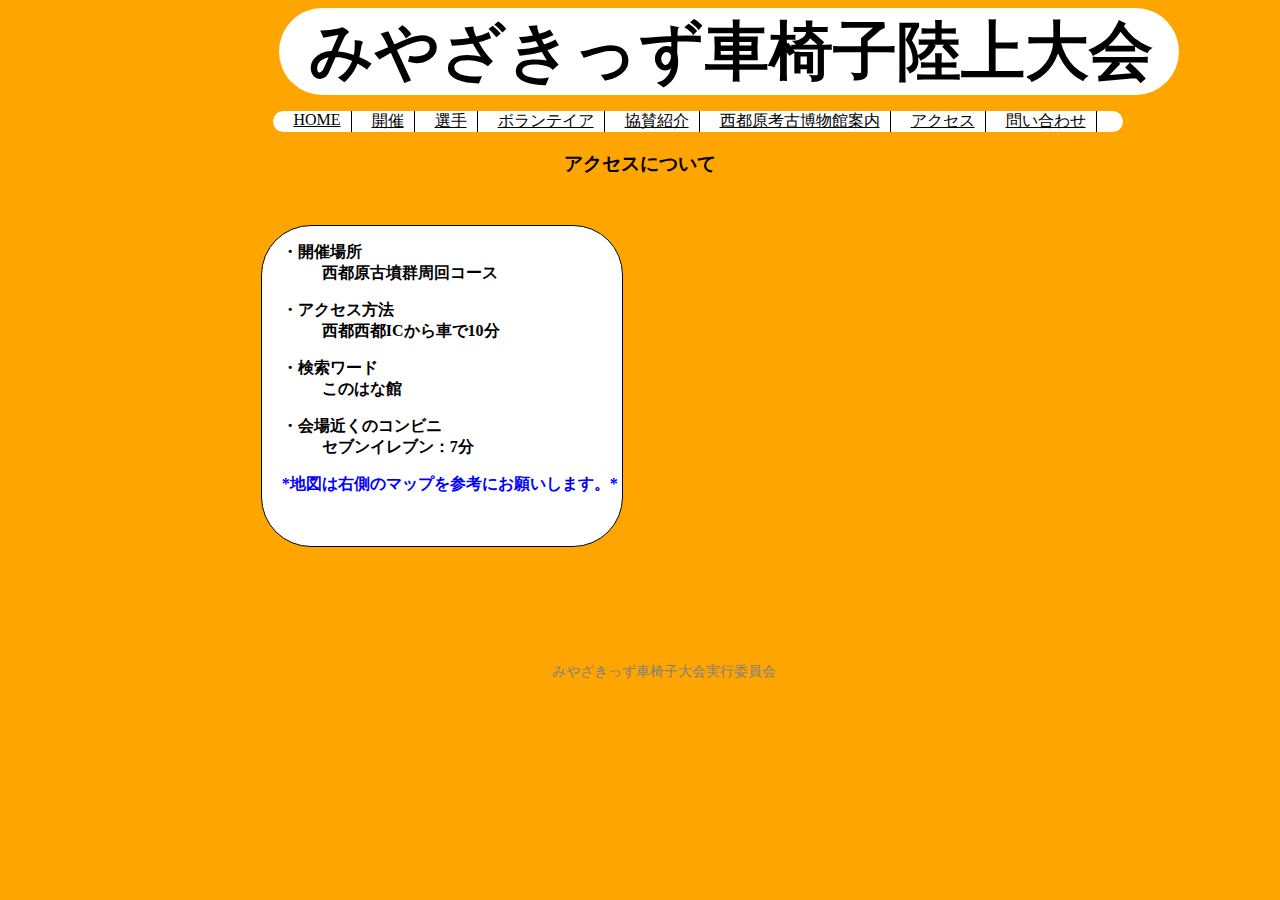
<file: acess.html>
<!DOCTYPE html>
<html lang="ja">
    <head>
        <meta charset="utf-8">
        <title>みやざきっず車椅子陸上大会公式ホームページ</title>
        <link rel="icon" href="favicon.png">
        <meta name="keywords" content="車椅子,宮崎,車椅子陸上,大会">
        <link rel="stylesheet" href="css/styles7.css">
      </head>
      <body>
          <header>
              <div class="title">
                <h1>みやざきっず車椅子陸上大会</h1>
              </div>
              <div class="cp_fullscreenmenu">
                <input class="toggle" type="checkbox" /> 
               <div class="hamburger"><span></span></div>
               <div class="menu">
                 <div class="navi">
                   <ul>
                       <li><a href="index.html">HOME</a></li>
                       <li><a href="kaisai.html">開催</a></li>
                       <li><a href="sensyu.html">選手</a></li>
                       <li><a href="bora.html">ボランテイア</a></li>
                       <li><a href="kyosan.html">協賛紹介</a></li>
                       <li><a href="kankou.html">西都原考古博物館案内</a></li>
                       <li><a href="acess.html">アクセス</a></li>
                       <li><a href="toiwase.html">問い合わせ</a></li>
                   </ul>
                 </div>
             </header>
             <div class="title2">
               <h3>アクセスについて</h3>
             </div>
             <div class="hako">
               <div class="setu">
                 <dl>
                   <dt>・開催場所</dt>
                   <dd>西都原古墳群周回コース</dd> 
                 </dl>
                 <dl>
                   <dt>・アクセス方法</dt>
                   <dd>西都西都ICから車で10分</I></I></dd>
                 </dl>
                 <dl>
                   <dt>・検索ワード</dt>
                   <dd>このはな館</dd>
                 </dl>
                  <dl>
                    <dt>・会場近くのコンビニ</dt>
                    <dd>セブンイレブン：7分</dd>
                  </dl>
                 <div class="chizu">
                   <p>*地図は右側のマップを参考にお願いします。*</p>
                 </div>
                 </div> 
                 <div class="chizu2">
                   <iframe src="https://www.google.com/maps/embed?pb=!1m18!1m12!1m3!1d3379.2177930352254!2d131.38538931516524!3d32.117419981176084!2m3!1f0!2f0!3f0!3m2!1i1024!2i768!4f13.1!3m3!1m2!1s0x3538a93d94f7d32f%3A0xe4d6f820338067b3!2z6KW_6YO95Y6f44Ks44Kk44OA44Oz44K544K744Oz44K_44O8IOOBk-OBruOBr-OBqumkqA!5e0!3m2!1sja!2sjp!4v1570536955602!5m2!1sja!2sjp" width="600" height="450"frameborder="0" style="border:0;" allowfullscreen=""></iframe>
                 </div>
             </div>

          
      </body>
      <footer>
          <div class="rogo">
          <div class="name">
           <p>みやざきっず車椅子大会実行委員会</p>
          </div>
          </div>
        </footer>

</html>
</file>
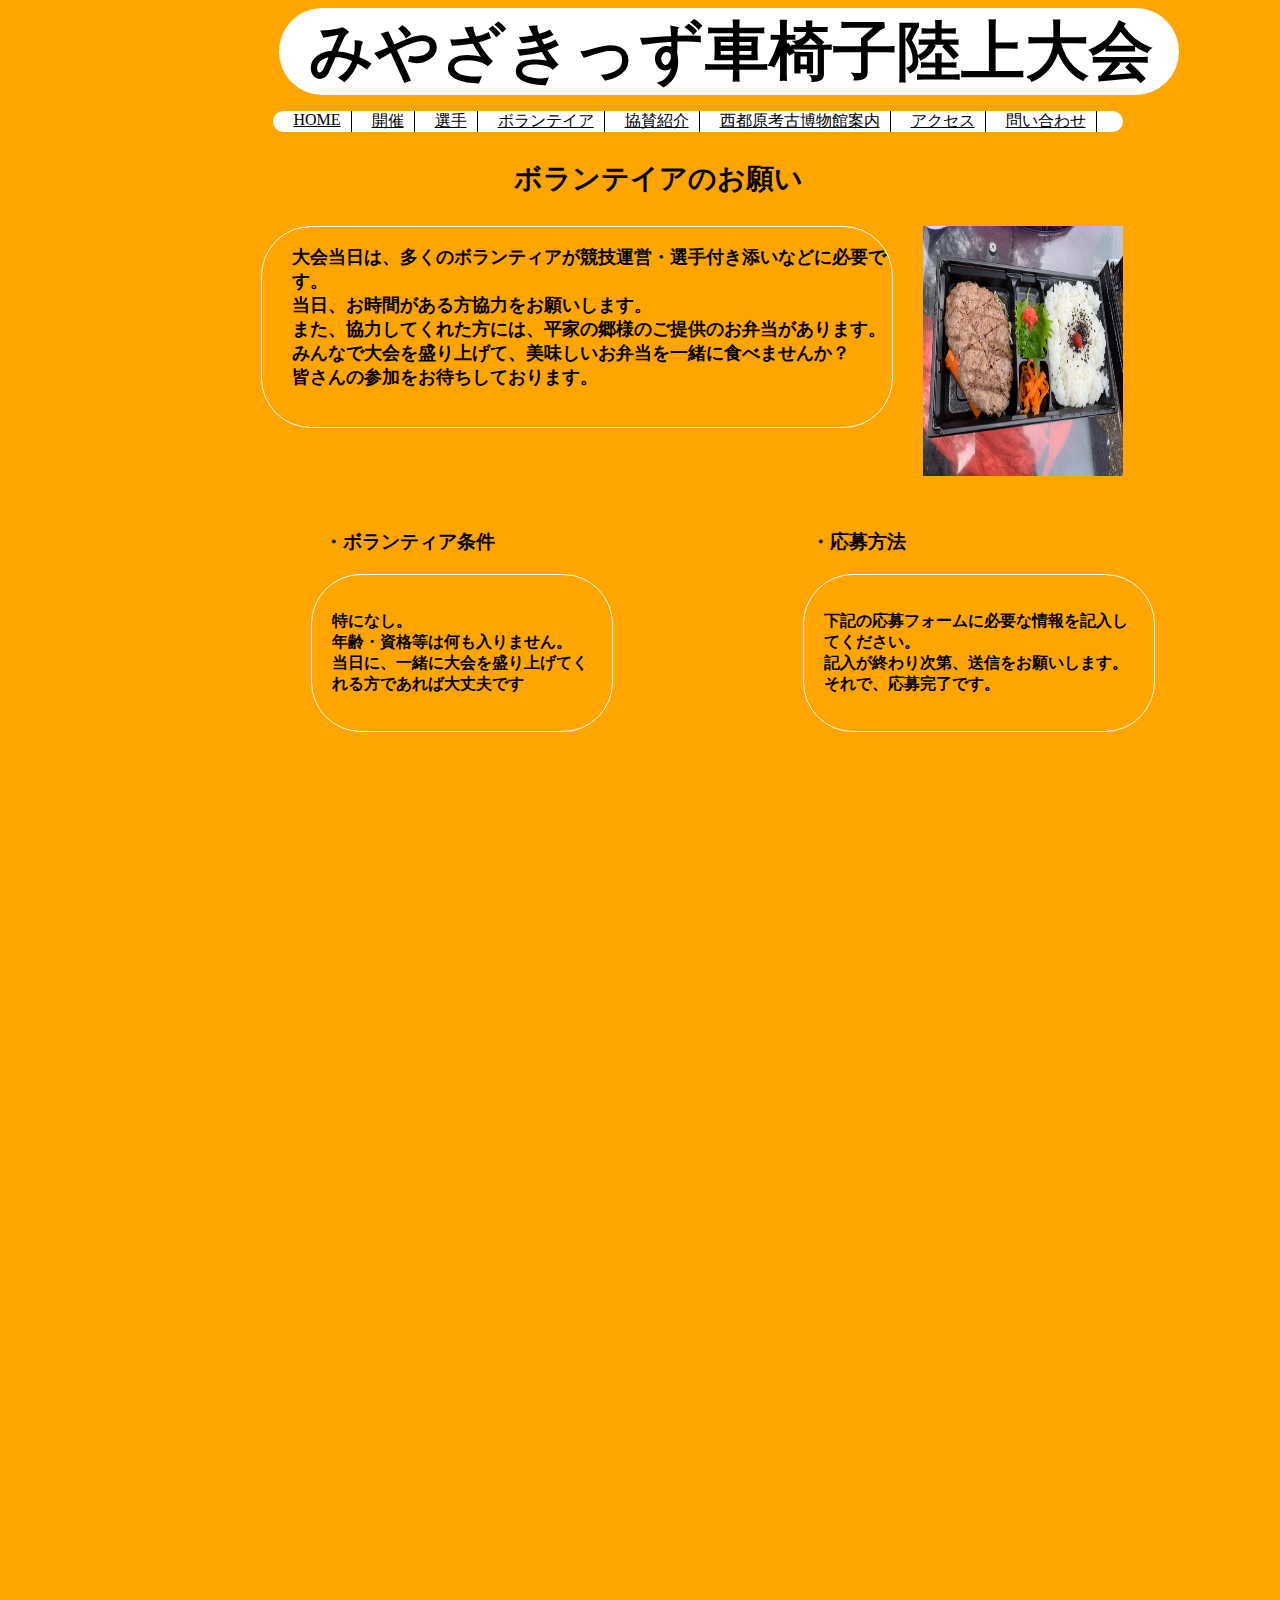
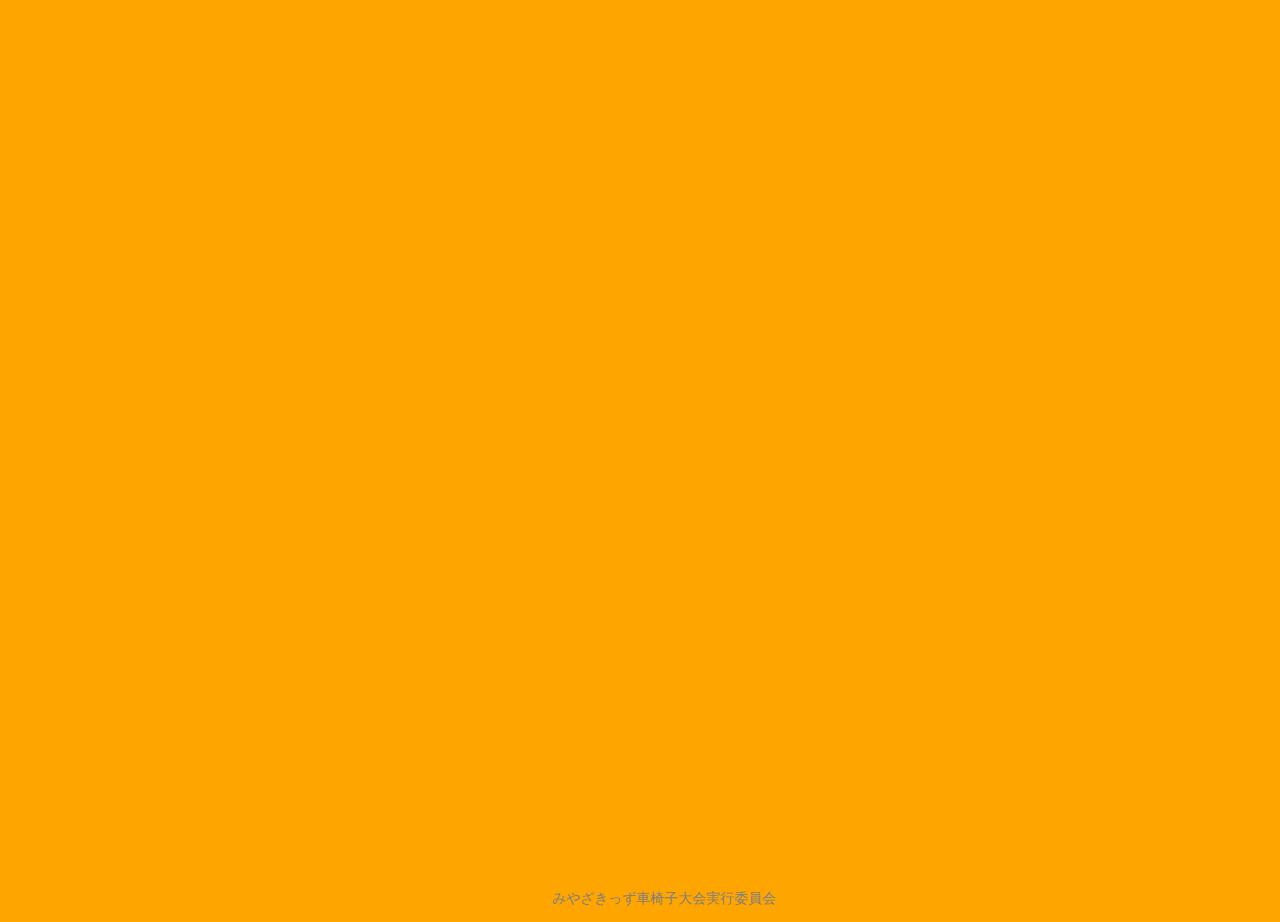
<file: bora.html>
<!DOCTYPE html>
<html lang="ja">
    <head>
        <meta charset="utf-8">
        <title>みやざきっず車椅子陸上大会公式ホームページ</title>
        <link rel="icon" href="favicon.png">
        <meta name="keywords" content="車椅子,宮崎,車椅子陸上,大会">
        <link rel="stylesheet" href="css/styles4.css">
      </head>
      <body>
        <header>
            <div class="title">
                <h1>みやざきっず車椅子陸上大会</h1>
              </div>
              <div class="cp_fullscreenmenu">
                <input class="toggle" type="checkbox" /> 
               <div class="hamburger"><span></span></div>
               <div class="menu">
                 <div class="navi">
                   <ul>
                       <li><a href="index.html">HOME</a></li>
                       <li><a href="kaisai.html">開催</a></li>
                       <li><a href="sensyu.html">選手</a></li>
                       <li><a href="bora.html">ボランテイア</a></li>
                       <li><a href="kyosan.html">協賛紹介</a></li>
                       <li><a href="kankou.html">西都原考古博物館案内</a></li>
                       <li><a href="acess.html">アクセス</a></li>
                       <li><a href="toiwase.html">問い合わせ</a></li>
                   </ul>
                 </div>
             </header>
             <div class="title1">
               <h3>ボランテイアのお願い</h3>
             </div>
               <div class="hako">
                 <div class="setu">
                   <p>大会当日は、多くのボランティアが競技運営・選手付き添いなどに必要です。<br>当日、お時間がある方協力をお願いします。<br>また、協力してくれた方には、平家の郷様のご提供のお弁当があります。<br>みんなで大会を盛り上げて、美味しいお弁当を一緒に食べませんか？<br>皆さんの参加をお待ちしております。</p>
                 </div>
                 <div class="photo">
                   <img src="img/bento.jpg" width="200" height="250" alt="平家の郷お弁当">
                 </div>
             </div>
             <div class="hako2">
             <div class="title2">
               <h3>・ボランティア条件</h3>
              </div>
              <div class="title3">
                 <h3>・応募方法</h3>
              </div>
             </div>
             <div class="hako3">
               <div class="setu2">
                 <p>特になし。<br>年齢・資格等は何も入りません。<br>当日に、一緒に大会を盛り上げてくれる方であれば大丈夫です</p> 
               </div>
               <div class="setu3">
                 <p>下記の応募フォームに必要な情報を記入してください。<br>記入が終わり次第、送信をお願いします。<br>それで、応募完了です。</p>
               </div>
             </div>
             <div class="form">
               <iframe src="https://docs.google.com/forms/d/e/1FAIpQLSdDJqwR5VKObRz-kDsBEc-bIUL3Xzgai0xB8Kq3UDBIvMzRcg/viewform?embedded=true" width="640" height="1680" frameborder="0" marginheight="0" marginwidth="0">読み込んでいます…</iframe>
             </div>
      </body>
      <footer>
          <div class="rogo">
          <div class="name">
           <p>みやざきっず車椅子大会実行委員会</p>
          </div>
        </footer>
</html>
</file>
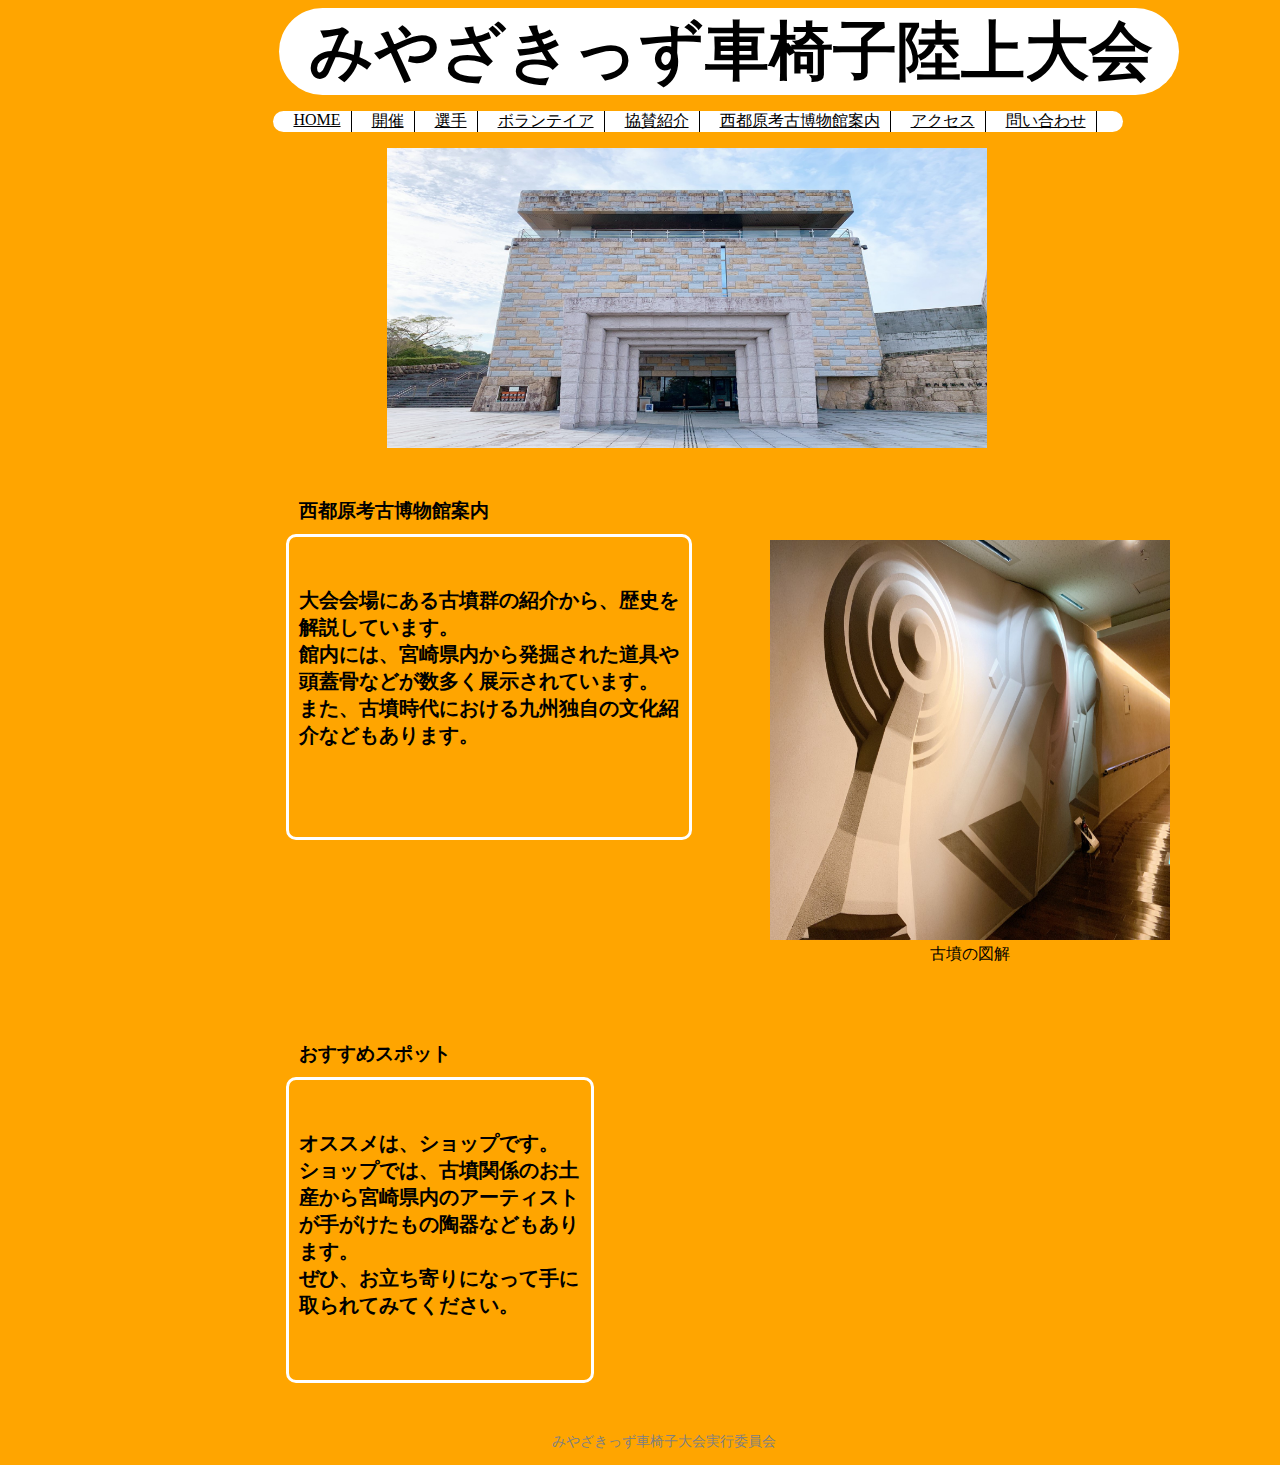
<file: kankou.html>
<!DOCTYPE html>
<html lang="ja">
    <head>
        <meta charset="utf-8">
        <title>みやざきっず車椅子陸上大会公式ホームページ</title>
        <link rel="icon" href="favicon.png">
        <meta name="keywords" content="車椅子,宮崎,車椅子陸上,大会">
        <link rel="stylesheet" href="css/styles6.css">
      </head>
      <body>
          <header>
              <div class="title">
                <h1>みやざきっず車椅子陸上大会</h1>
              </div>
              <div class="cp_fullscreenmenu">
                <input class="toggle" type="checkbox" /> 
               <div class="hamburger"><span></span></div>
               <div class="menu">
                 <div class="navi">
                   <ul>
                       <li><a href="index.html">HOME</a></li>
                       <li><a href="kaisai.html">開催</a></li>
                       <li><a href="sensyu.html">選手</a></li>
                       <li><a href="bora.html">ボランテイア</a></li>
                       <li><a href="kyosan.html">協賛紹介</a></li>
                       <li><a href="kankou.html">西都原考古博物館案内</a></li>
                       <li><a href="acess.html">アクセス</a></li>
                       <li><a href="toiwase.html">問い合わせ</a></li>
                   </ul>
                 </div>
             </header>
             <div id="css-slider">
              <div class="slider-wrapper">
                <div class="slider-item">
                  <img src="kanko/kannko1.jpg" width="600" height="300">
                </div>
                <div class="slider-item">
                  <img src="kanko/kannko2.jpg" width="600" height="300">
                </div>
                <div class="slider-item">
                  <img src="kanko/kannko3.jpg" width="600" height="300">
                </div>
                <div class="slider-item">
                  <img src="kanko/kannko4.jpg" width="600" height="300">
                </div>
                <div class="slider-item">
                  <img src="kanko/kannko6.jpg" width="600" height="300">
                </div>
              </div>
            </div>
            <div class="title2">
                <h3>西都原考古博物館案内</h3>
              </div>
            <div class="hako">
              <div class="saitosetu">
                <p> 大会会場にある古墳群の紹介から、歴史を解説しています。
                 <br>館内には、宮崎県内から発掘された道具や頭蓋骨などが数多く展示されています。
               <br>また、古墳時代における九州独自の文化紹介などもあります。</p>
              </div>
              <div class="photo1">
                <figure>
                  <img src="kanko/kannko3.jpg"width="400"height="400">
                <figcaption>古墳の図解</figcaption>
                </figure>
              </div>
                </div>
            </div>
            <div class="title3">
                <h3>おすすめスポット</h3>
              </div>
            </div>
            <div class="hako2">
                <div class="saitosetu2">
                    <p> オススメは、ショップです。
                      <br>ショップでは、古墳関係のお土産から宮崎県内のアーティストが手がけたもの陶器などもあります。
                      <br>ぜひ、お立ち寄りになって手に取られてみてください。</p>
                    </div>
                    <div class="photo">
                        <div class="po">
                            <img src="kanko/kannko4.jpg" width="400" height="400" alt="写真">
                          </div>
                          <div class="po">
                              <img src="kanko/kannko5.jpg" width="400" height="400" alt="写真">
                             </div>
                             <div class="po">
                               <img src="kanko/kannko6.jpg" width="400" height="400" alt="写真">  
                             </div>
                    </div>
                  </div>
                  
            </body>
            <footer>
              <div class="rogo">
              <div class="name">
               <p>みやざきっず車椅子大会実行委員会</p>
              </div>
              </div>
            </footer>
            

</html>
</file>
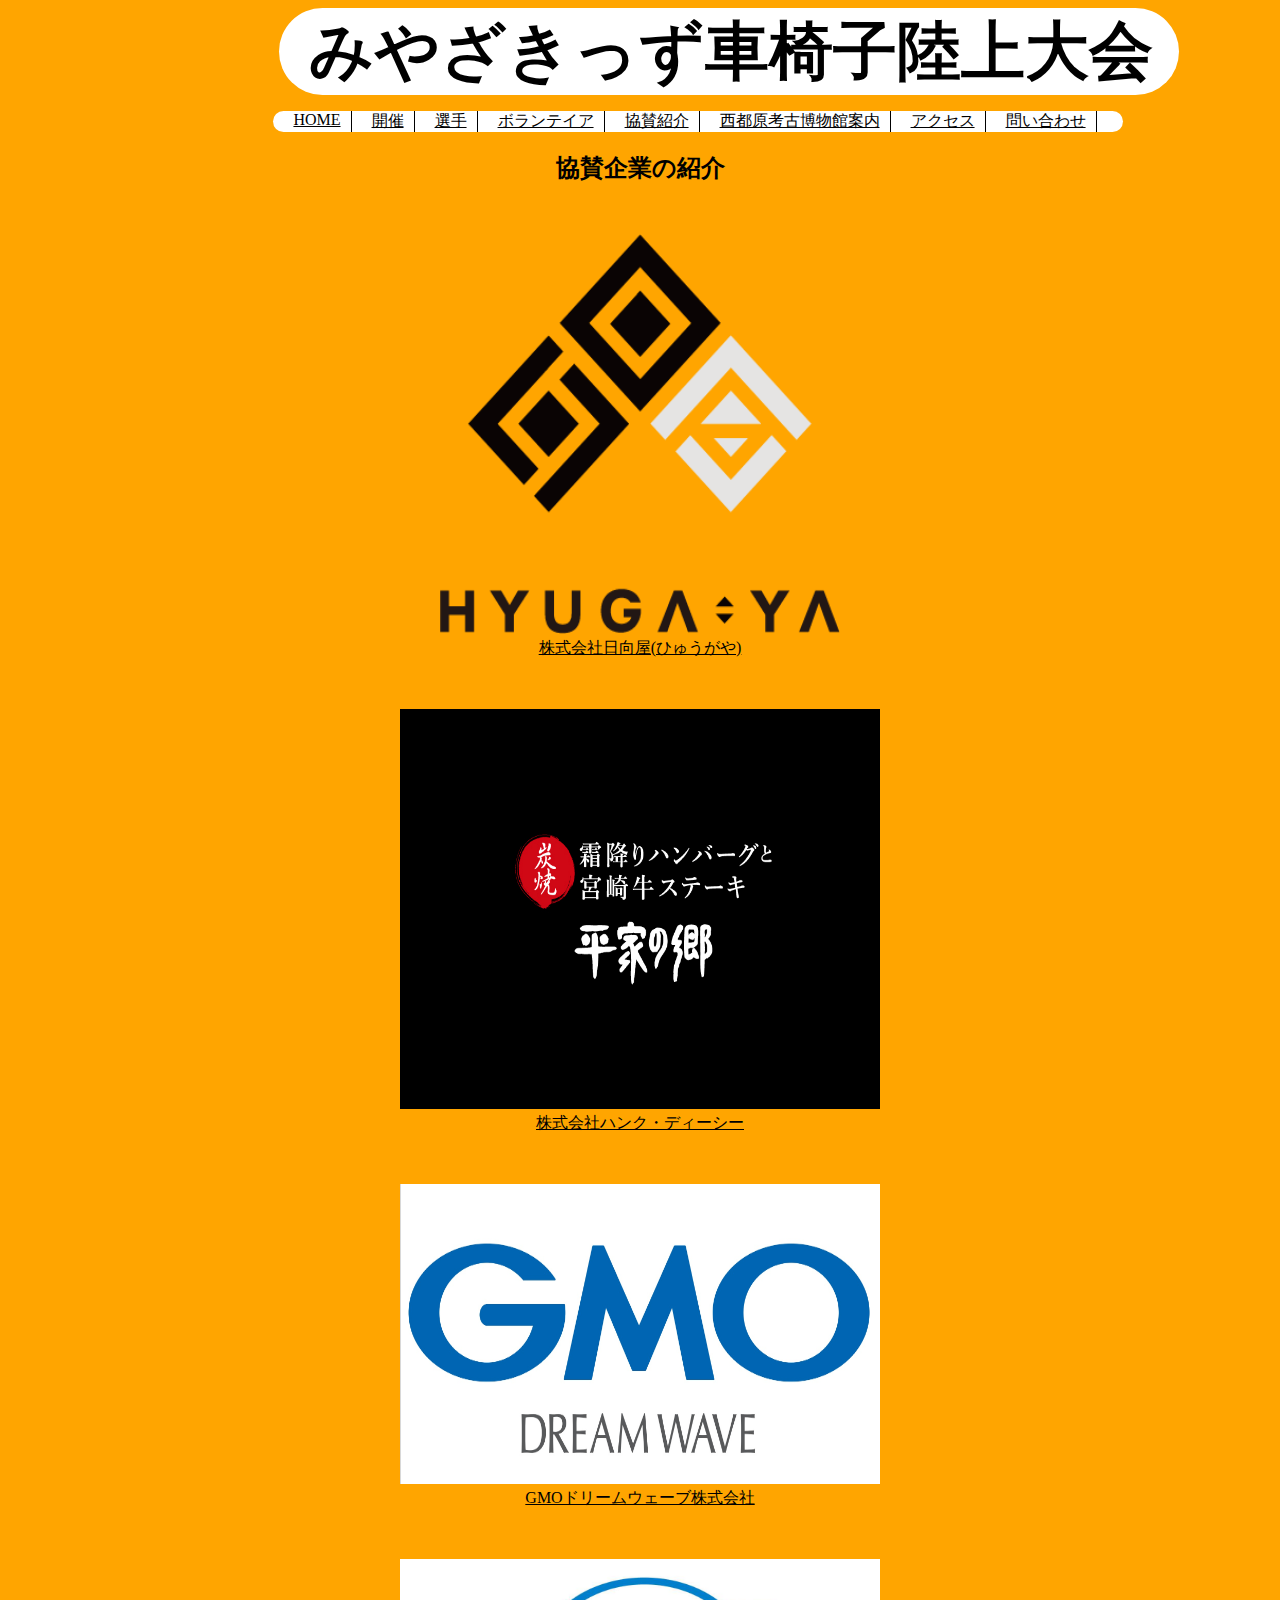
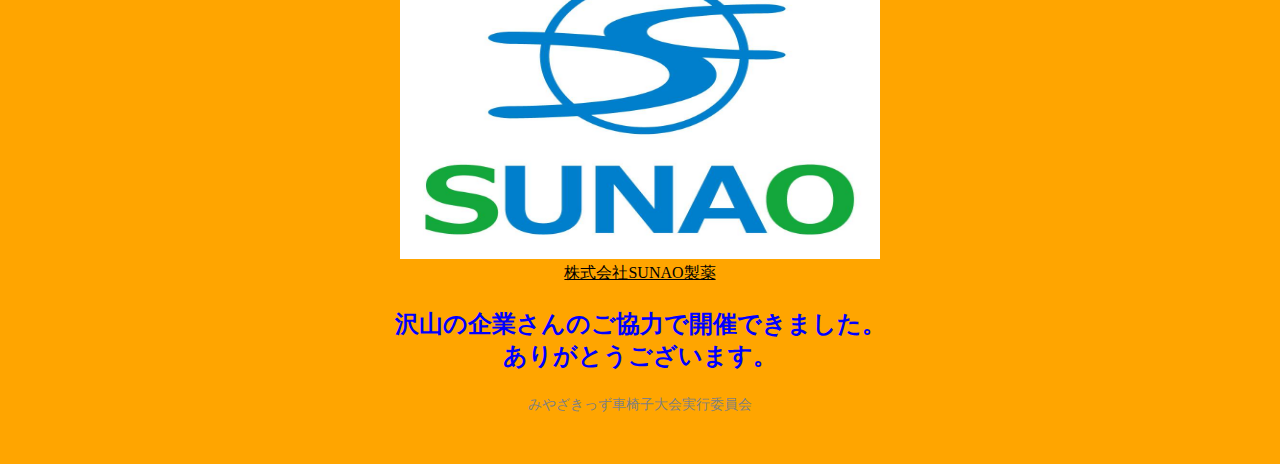
<file: kyosan.html>
<!DOCTYPE html>
<html lang="ja">
    <head>
        <meta charset="utf-8">
        <title>みやざきっず車椅子陸上大会公式ホームページ</title>
        <link rel="icon" href="favicon.png">
        <meta name="keywords" content="車椅子,宮崎,車椅子陸上,大会">
        <link rel="stylesheet" href="css/styles5.css">
      </head>
      <body>
          <header>
              <div class="title">
                <h1>みやざきっず車椅子陸上大会</h1>
              </div>
              <div class="cp_fullscreenmenu">
                <input class="toggle" type="checkbox" /> 
               <div class="hamburger"><span></span></div>
               <div class="menu">
                 <div class="navi">
                   <ul>
                       <li><a href="index.html">HOME</a></li>
                       <li><a href="kaisai.html">開催</a></li>
                       <li><a href="sensyu.html">選手</a></li>
                       <li><a href="bora.html">ボランテイア</a></li>
                       <li><a href="kyosan.html">協賛紹介</a></li>
                       <li><a href="kankou.html">西都原考古博物館案内</a></li>
                       <li><a href="acess.html">アクセス</a></li>
                       <li><a href="toiwase.html">問い合わせ</a></li>
                   </ul>
                 </div>
             </header>
             <div class="title2">
               <h2>協賛企業の紹介</h2>
             </div>
             <div class="hako">
               <div class="photo1">
                 <figure>
                    <img src="kyo/hyuga.png" width="400" height="400"  alt="協賛写真"> 
                   <figcaption><a href="https://hyuga-ya.com/?fbclid=IwAR23peD5XDIKcZaF1lLAGysuAY-edkOtsuB4qZ2tXKH72EPT1B4cLzJhbco">株式会社日向屋(ひゅうがや)</a></figcaption>
                 </figure>
               </div>  
               <div class="photo2">
                  <figure>
                    <img src="kyo/heike.jpg"width="480" height="400" alt="協賛写真">
                    <figcaption><a href="http://www.heikenosato.jp/">株式会社ハンク・ディーシー</a></figcaption>
                  </figure>
                </div>
                  <div class="photo4">
                    <figure>
                        <img src="kyo/GMO.jpg" width="480" height="300" alt="協賛写真">
                        <figcaption><a href="https://recruit.gmo.jp/dreamwave/">GMOドリームウェーブ株式会社</a></figcaption>
                      </figure>
                </div>  
              </div> 
              <div class="photo5">
                <figure>
                    <img src="kyo/sunao.jpg" width="480" height="300" alt="協賛写真">
                    <figcaption><a href="https://sunao-seiyaku.com/?fbclid=IwAR1DrOxROs2NdQPIKHUpe1JRPnyWSpJDedeLT47goWx2iZAbyA7BsX920Uc">株式会社SUNAO製薬</a></figcaption>
                  </figure>
              <div class="orei">
                <p>沢山の企業さんのご協力で開催できました。<br>ありがとうございます。</p>
              </div>
            </body>
      <footer>
          <div class="rogo">
          <div class="name">
           <p>みやざきっず車椅子大会実行委員会</p>
          </div>
          </div>
        </footer>
</html>
</file>
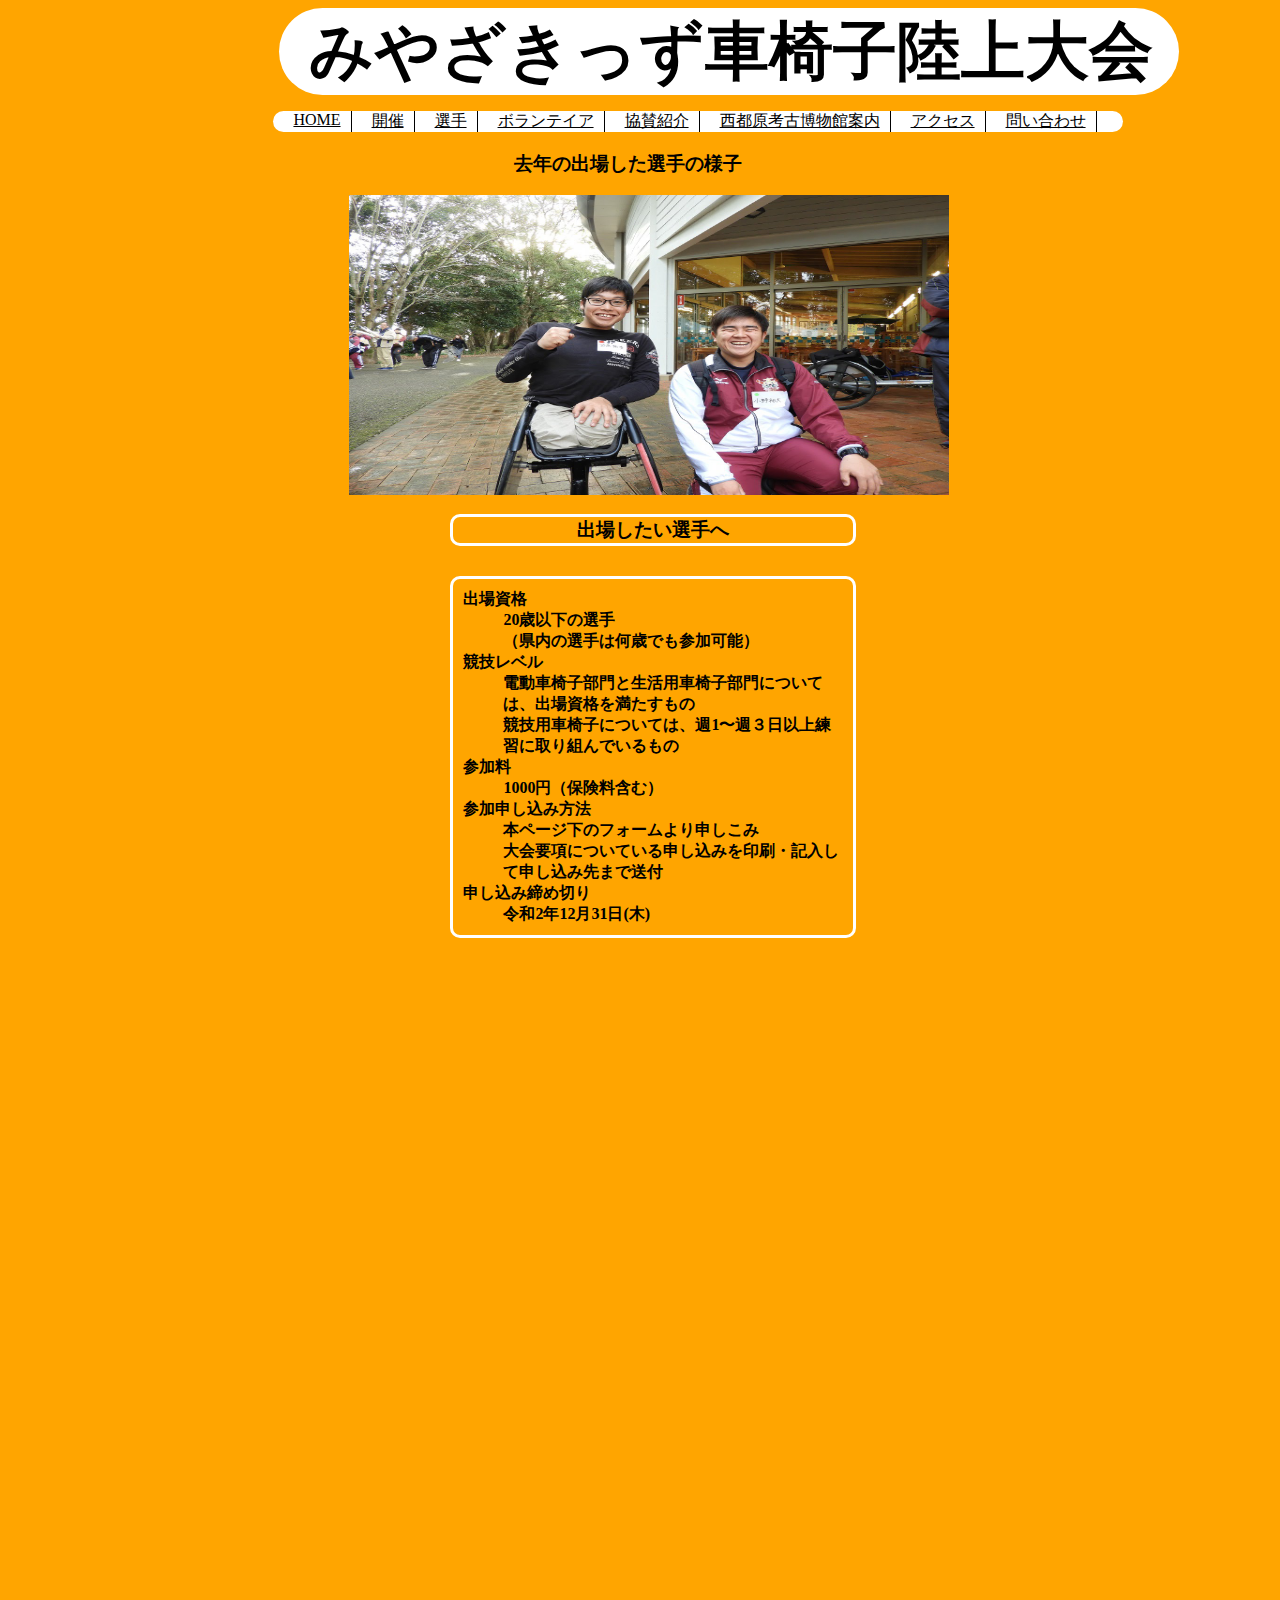
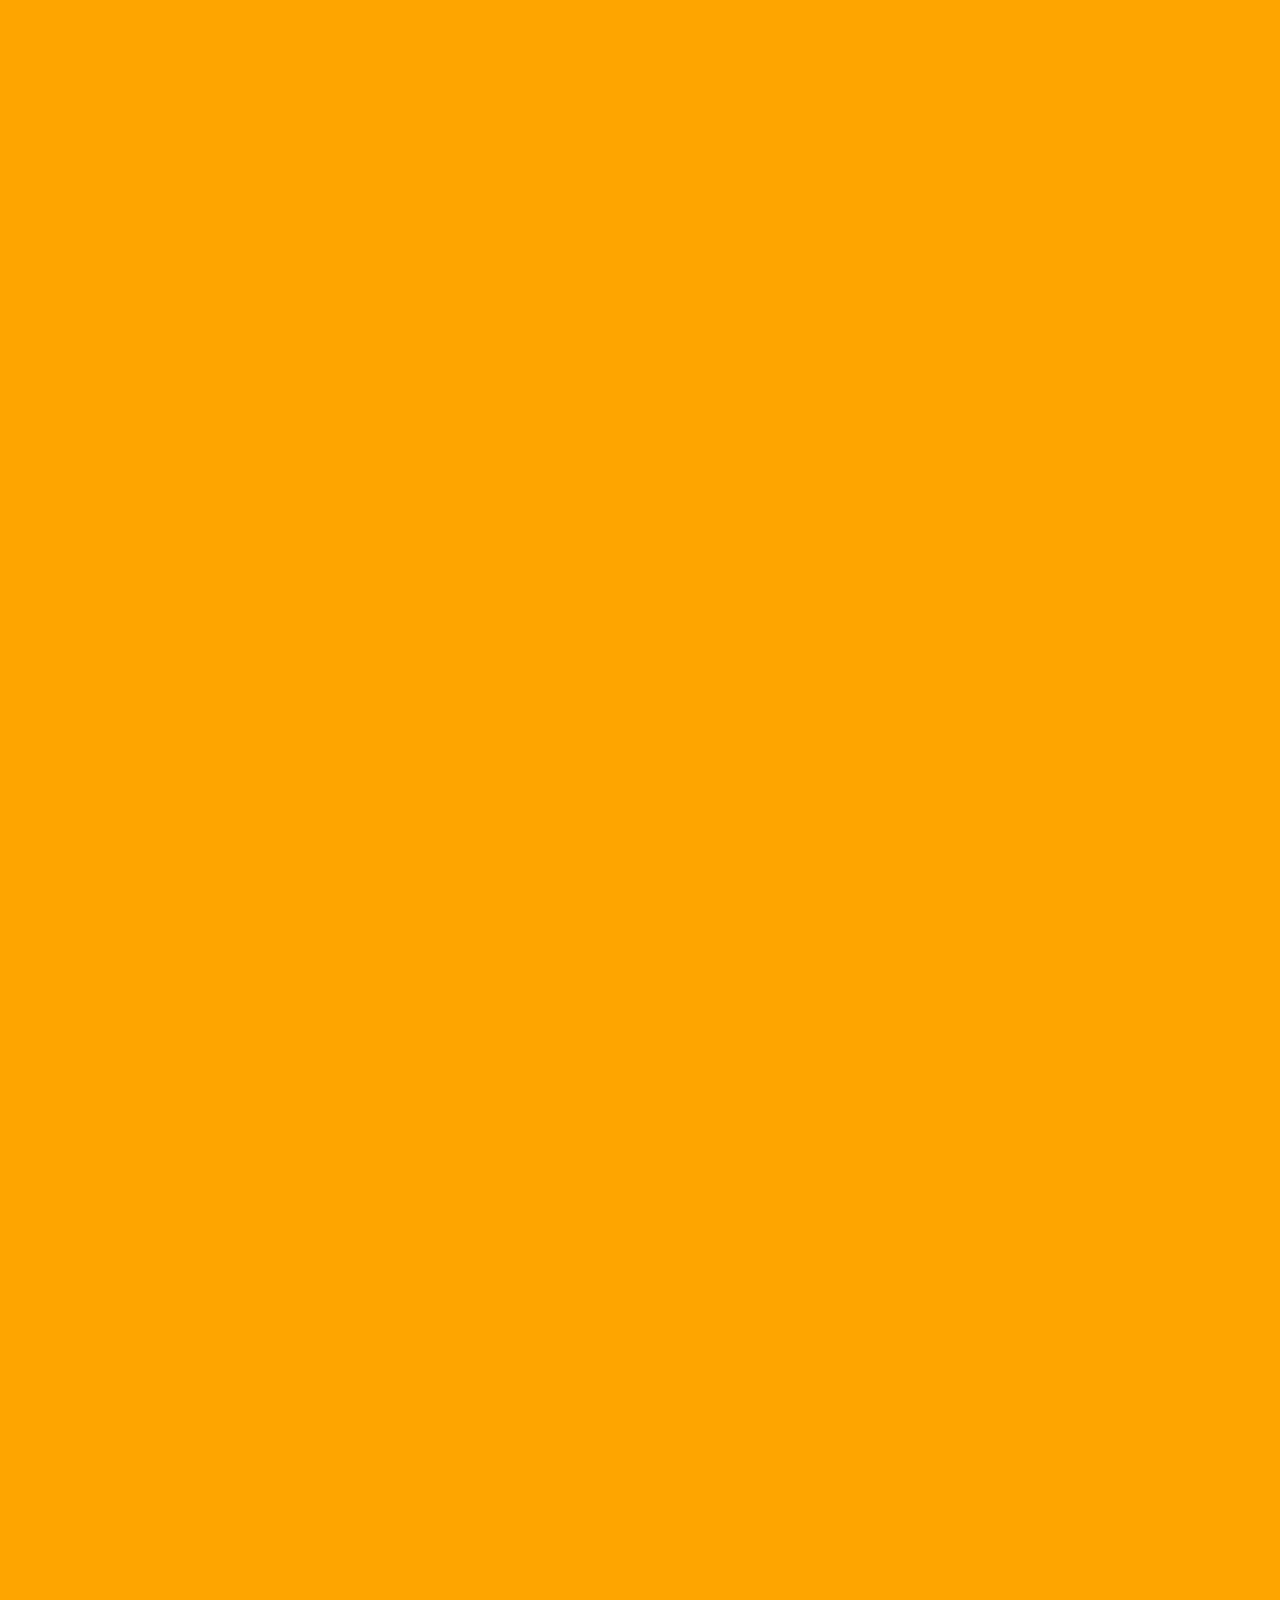
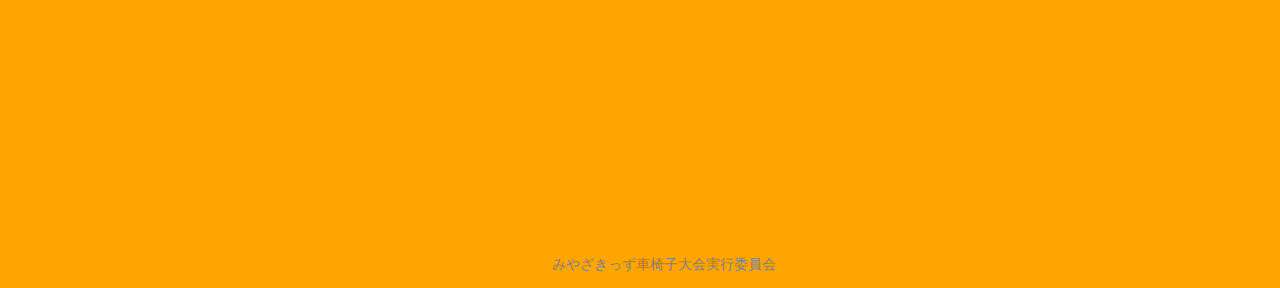
<file: sensyu.html>
<!DOCTYPE html>
<html lange="ja">
    <head>
        <meta charset="utf-8">
        <title>みやざきっず車椅子陸上大会公式ホームページ</title>
        <link rel="icon" href="favicon.png">
        <meta name="keywords" content="車椅子,宮崎,車椅子陸上,大会">
        <link rel="stylesheet" href="css/styles3.css">
      </head>
      <body>
        <header>
         <div class="title">
           <h1>みやざきっず車椅子陸上大会</h1>
         </div>
         <div class="cp_fullscreenmenu">
          <input class="toggle" type="checkbox" /> 
         <div class="hamburger"><span></span></div>
         <div class="menu">
           <div class="navi">
             <ul>
                 <li><a href="index.html">HOME</a></li>
                 <li><a href="kaisai.html">開催</a></li>
                 <li><a href="sensyu.html">選手</a></li>
                 <li><a href="bora.html">ボランテイア</a></li>
                 <li><a href="kyosan.html">協賛紹介</a></li>
                 <li><a href="kankou.html">西都原考古博物館案内</a></li>
                 <li><a href="acess.html">アクセス</a></li>
                 <li><a href="toiwase.html">問い合わせ</a></li>
             </ul>
           </div>
         </div>
       </div>
        </header>
        <div class="syahinname">
          <h3>去年の出場した選手の様子</h3>
        </div>
       <div id="css-slider">
         <div class="slider-wrapper">
           <div class="slider-item">
             <img src="hk/DSCN0772.jpg" width="600" height="300">
           </div>
           <div class="slider-item">
             <img src="hk/DSCN0774.jpg" width="600" height="300">
           </div>
           <div class="slider-item">
             <img src="hk/DSCN0776.jpg" width="600" height="300">
           </div>
           <div class="slider-item">
             <img src="hk/DSCN0829.jpg" width="600" height="300">
           </div>
           <div class="slider-item">
             <img src="hk/DSCN0859.jpg" width="600" height="300">
           </div>
         </div>
       </div>
       <div class="title2">
         <h3>出場したい選手へ</h3>
       </div>
       <div class="yoken">
         <dl>
           <dt>出場資格</dt>
           <dd>20歳以下の選手
             <br>（県内の選手は何歳でも参加可能）
           </dd>
           <dt>競技レベル</dt>
           <dd>電動車椅子部門と生活用車椅子部門については、出場資格を満たすもの</dd>
           <dd>競技用車椅子については、週1〜週３日以上練習に取り組んでいるもの</dd>
           <dt>参加料</dt>
           <dd>1000円（保険料含む）</dd>
           <dt>参加申し込み方法</dt>
           <dd>本ページ下のフォームより申しこみ</dd>
           <dd>大会要項についている申し込みを印刷・記入して申し込み先まで送付</dd>
           <dt>申し込み締め切り</dt>
           <dd>令和2年12月31日(木)</dd>
          </dl>
       </div>
       <div class="form">
         <iframe src="https://docs.google.com/forms/d/e/1FAIpQLSczyOHcbVa5AVblFwBp3aQJh6SLNUPcFOEDAFGkX0YfJoA6gQ/viewform?embedded=true" width="700" height="2470" frameborder="0" marginheight="0" marginwidth="0">読み込んでいます…</iframe>
       </div>
 </body>      

  <footer>
      <div class="rogo">
        <div class="name">
          <p>みやざきっず車椅子大会実行委員会</p>
        </div>
      </div>
    </footer>
</html>
</file>
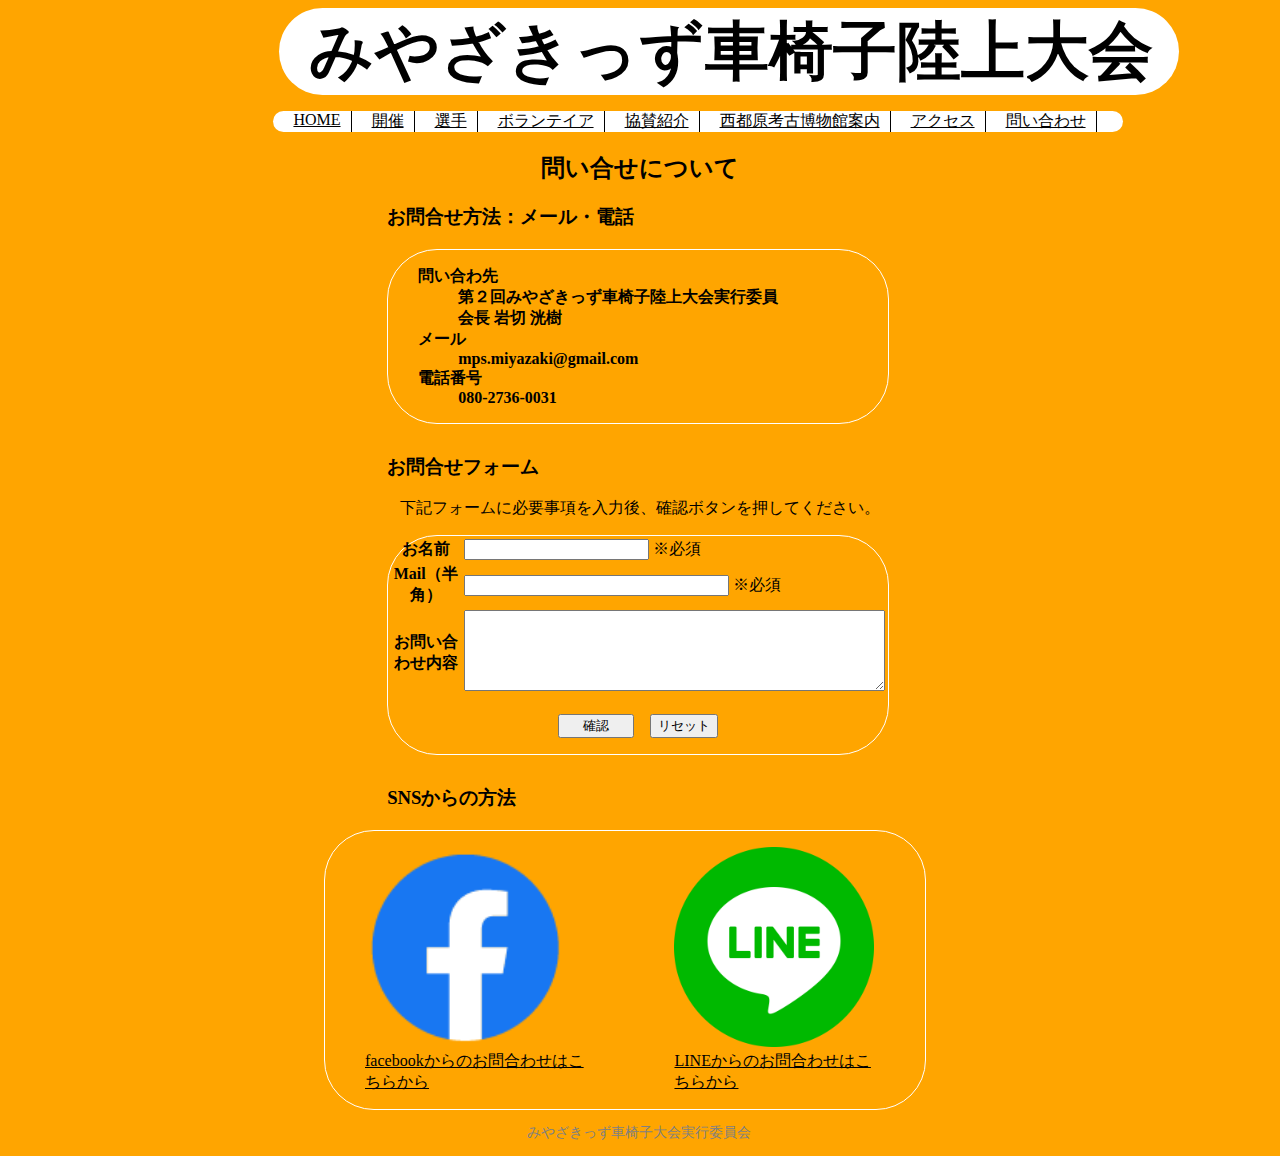
<file: toiwase.html>
<!DOCTYPE HTML>
<html lang="ja">
<head>
  <meta charset="utf-8">
  <title>みやざきっず車椅子陸上大会公式ホームページ</title>
  <link rel="icon" href="favicon.png">
  <meta name="keywords" content="車椅子,宮崎,車椅子陸上,大会">
  <link rel="stylesheet" href="css/styles8.css">
</head>
<body>
    <header>
        <div class="title">
          <h1>みやざきっず車椅子陸上大会</h1>
        </div>
        <div class="cp_fullscreenmenu">
          <input class="toggle" type="checkbox" /> 
         <div class="hamburger"><span></span></div>
         <div class="menu">
           <div class="navi">
             <ul>
                 <li><a href="index.html">HOME</a></li>
                 <li><a href="kaisai.html">開催</a></li>
                 <li><a href="sensyu.html">選手</a></li>
                 <li><a href="bora.html">ボランテイア</a></li>
                 <li><a href="kyosan.html">協賛紹介</a></li>
                 <li><a href="kankou.html">西都原考古博物館案内</a></li>
                 <li><a href="acess.html">アクセス</a></li>
                 <li><a href="toiwase.html">問い合わせ</a></li>
             </ul>
           </div>
        </header>
        <div class="setu">
            <h2>問い合せについて</h2>
            </div>
            <div class="how1">
              <h3>お問合せ方法：メール・電話</h3>
            </div>
            <div class="mail">
              <dl>
                <dt>問い合わ先</dt>
                <dd>第２回みやざきっず車椅子陸上大会実行委員</br>会長 岩切 洸樹</dd>
                <dt>メール</dt>
                 <dd>mps.miyazaki@gmail.com</dd>
                 <dt>電話番号</dt>
                 <dd>080-2736-0031</dd>
              </dl>
            </div>
<div id="formWrap">
    <div class="setu2">
        <h3>お問合せフォーム</h3>
        </div>
        <div class="tyui">
          <p align="center">
            下記フォームに必要事項を入力後、確認ボタンを押してください。
            </p>

        </div>
       
  <form method="post" action="mail.php">
      <div class="form">
    <table class="formTable">
      <tr>
        <th>お名前</th>
        <td><input size="20" type="text" name="お名前" /> ※必須</td>
      </tr>
        <th>Mail（半角）</th>
        <td><input size="30" type="text" name="Email" /> ※必須</td>
      </tr>
      <tr> 
        <th>お問い合わせ内容<br /></th>
        <td><textarea name="お問い合わせ内容" cols="50" rows="5"></textarea></td>
      </tr>
    </table>
    <p align="center">
      <input type="submit" value="　 確認 　" />　<input type="reset" value="リセット" />
    </p>
  </div>
  </form>
  
<div class="how2">
    <h3>SNSからの方法</h3>
  </div>
  <div class="setu3">
    <div class="face">
      <figure>
          <a href="https://www.facebook.com/mps.miyazaki/">
        <img src="img/facebook log.png" width="200" height="200"></a>
        <figcaption><a href="https://www.facebook.com/mps.miyazaki/">facebookからのお問合わせはこちらから</a></figcaption>
      </figure>
    </div>
    <div class="line">
      <figure>
          <a href="https://line.me/R/ti/p/%40jga2487u">
        <img src="img/LINE.png" width="200" height="200"></a>
        <figcaption><a href="https://line.me/R/ti/p/%40jga2487u">LINEからのお問合わせはこちらから</a></figcaption>
      </figure>
    </div>
  </div>

</body>
<footer>
    <div class="rogo">
      <div class="name">
        <p>みやざきっず車椅子大会実行委員会</p>
      </div>
    </div>
  </footer>
</html>
</file>
<file: css/styles7.css>
@media only screen and (max-width:1920px){
body{
  background: orange;
}
.title{
  font-size: 32px;
  width: 900px;
  padding-left: 10px;
  display: inline-block;
}
.title>h1{
  background:white; 
  color:black;
  border-radius:50px;
  margin: 0px;
  position: relative;
  left:29%;
  padding-left: 30px;

}
input[type=checkbox]{
  display: none;
}
a,
  a:visited,
  a:hover,
  a:active {
    color: black;
  }

.navi>ul{
  background: white;
  list-style: none;
  padding:0px;
  width: 850px;
  display: flex;
  position: relative;
  left:21%;
  border-radius:50px;
}
.navi>ul>li{
  padding-right:10px;
  padding-left:10px;
  margin-left:10px; 
  border-right: 1px solid black;
}

.title2{
  text-align: center;
}

.setu{
  position: relative;
  left: 20%;
  border: 1px solid black;
  background: white;
  border-radius:50px; 
  width: 360px;
  height: 320px;
  margin-top:30px; 
}

.setu dl{
  padding-left: 20px;
  font-weight:bold; 
}

.chizu p{
  padding-left:20px;
  font-weight:bold;  
  color:blue;
}

.hako{
  display: flex;
}

.chizu2{
position: relative;
left: 25%;
}

.rogo{
  width: 250px;
  text-align: center;
  position: relative;
  left:42%; 
  font-size: 14px;
  color:gray;
}

}
@media only screen and (max-width:600px){
  body{
    background:orange;
  }
  .title{
    font-size: 16px;
    display: inline-block;
    position:static;
    position: relative;
    right: 20%;
    width: 450px;
  }
  .title>h1{
    text-align: center;
    padding: 0;
  }
  .navi>ul{
    background: white;
    list-style: none;
    padding:0px;
    width: 420px;
    display: flex;
    position: relative;
    left:10%;
    border-radius:50px;
    }
    .navi>ul>li{
      padding-right:0px;
      padding-left:0px;
     margin-left:10px; 
     border-right: 1px solid black;
    font-size: 10px;
    }
    
    .hako{
      display: block;
    }
    .setu{
      margin-bottom: 50px;
    }
    .chizu2{
      position: static;
    }
    .chizu2>iframe{
      width: 500px; 
    }

    .rogo{
      width: 250px;
      text-align: center;
      position: relative;
      left:42%; 
      font-size: 14px;
      color:gray;
       margin-top:50px ; 
    }
}

@media screen and (max-width: 1000px){
  input[type=checkbox]{
    display: inline;
  }
  * {
    -webkit-box-sizing: border-box;
    box-sizing: border-box;
    }
    a,
    a:visited,
    a:hover,
    a:active {
    text-decoration: none;
    /* color: inherit; */
    color: black;
    }
    .cp_fullscreenmenu {
     position: fixed;   
    z-index: 1;
    top: 0;
    left: 0;
    }
    /*menuコンテンツ*/
    .cp_fullscreenmenu .menu {
      position: fixed;  
    top: 0;
    left: 0;
    display: flex;
    visibility: hidden;
    overflow: hidden;
    width: 100%;
    height: 100%;
    pointer-events: none;
    outline: 1px solid transparent;
    -webkit-backface-visibility: hidden;
    backface-visibility: hidden;
    align-items: center;
    justify-content: center;
    }
    .cp_fullscreenmenu .menu > div {
    display: flex;
    overflow: hidden;
    width: 1000vw;
    height: 1000vw;
    transition: all 0.4s ease;
    -webkit-transform: scale(0);
    transform: scale(0);
    text-align: center;
    color: #fefefe; 
     border-radius: 50%; 
     background:white;
    flex: none;
    -webkit-backface-visibility: hidden;
    backface-visibility: hidden;
    align-items: center;
    justify-content: center;
    }
     .cp_fullscreenmenu .menu > div > ul {
    display: block;
    position: static;
    max-height: 100vh;
    margin: 0;
    padding: 0 1em;
    list-style: none;
    transition: opacity 0.4s ease;
    opacity: 0;
    }
    .cp_fullscreenmenu .menu > div > ul > li {
      font-size: 29px;
    color: black;
    display: block;
    margin: 1em;
    padding: 0;
    border-right: none;

    }
    .cp_fullscreenmenu .menu > div > ul > li > a {
    position: relative;
    display: inline;
    cursor: pointer;
    transition: color 0.4s ease;
    }
    .cp_fullscreenmenu .menu > div > ul > li > a:hover {
    color: #e5e5e5;
    }
    .cp_fullscreenmenu .menu > div > ul > li > a:hover:after {
    width:100%;
    }
    .cp_fullscreenmenu .menu > div > ul > li > a:after {
    position: absolute;
    z-index: 1;
    bottom: -0.15em;
    left: 0;
    width: 0;
    height: 2px;
    content: '';
    transition: width 0.4s ease;
    background: #e5e5e5;
    } 
    /*クリックしたらメニューが開閉の動作*/
    .cp_fullscreenmenu .toggle {
    position: absolute;
    z-index: 2;
    top: 0;
    left: 0;
    width: 60px;
    height: 60px;
    cursor: pointer;
    opacity: 0;
    }
    .cp_fullscreenmenu .toggle:checked + .hamburger > span {
    -webkit-transform: rotate(135deg);
    transform: rotate(135deg);
    }
    .cp_fullscreenmenu .toggle:checked + .hamburger > span:before,
    .cp_fullscreenmenu .toggle:checked + .hamburger > span:after {
    top: 0;
    -webkit-transform: rotate(90deg);
    transform: rotate(90deg);
    }
    .cp_fullscreenmenu .toggle:checked + .hamburger > span:after {
    opacity: 0;
    }
    .cp_fullscreenmenu .toggle:checked ~ .menu {
    visibility: visible;
    pointer-events: auto;
    }
    .cp_fullscreenmenu .toggle:checked ~ .menu > div {
    transition-duration: 0.75s;
    -webkit-transform: scale(1);
    transform: scale(1);
    }
    .cp_fullscreenmenu .toggle:checked ~ .menu > div > ul {
    opacity: 1;
    }
    .cp_fullscreenmenu .toggle:checked ~ .menu > div > ul li:nth-of-type(1) {
    transition-delay: 0.4s;
    }
    .cp_fullscreenmenu .toggle:checked ~ .menu > div > ul li:nth-of-type(2) {
    transition-delay: 0.6s;
    }
    .cp_fullscreenmenu .toggle:checked ~ .menu > div > ul li:nth-of-type(3) {
    transition-delay: 0.8s;
    }
    .cp_fullscreenmenu .toggle:checked ~ .menu > div > ul li:nth-of-type(4) {
    transition-delay: 1.0s;
    }
    .cp_fullscreenmenu .toggle:checked ~ .menu > div > ul li:nth-of-type(5) {
      transition-delay: 1.2s;
      }
      .cp_fullscreenmenu .toggle:checked ~ .menu > div > ul li:nth-of-type(6) {
        transition-delay: 1.4s;
        }
        .cp_fullscreenmenu .toggle:checked ~ .menu > div > ul li:nth-of-type(7) {
          transition-delay: 1.6s;
          }
          
          .cp_fullscreenmenu .toggle:checked ~ .menu > div > ul li:nth-of-type(8) {
            transition-delay: 1.8s;
            }
         
  
    .cp_fullscreenmenu .toggle:hover + .hamburger {
    box-shadow: inset 0 0 10px rgba(0, 0, 0, 0.1);
    }
    .cp_fullscreenmenu .toggle:checked:hover + .hamburger > span {
    -webkit-transform: rotate(225deg);
    transform: rotate(225deg);
    }
    /*ハンバーガー*/
    .cp_fullscreenmenu .hamburger {
    position: absolute;
    z-index: 1;
    top: 0;
    left: 0;
    display: block;
    width: 60px;
    height: 60px;
    padding: 0.5em 1em;
    cursor: pointer;
    transition: box-shadow 0.4s ease;
    border-radius: 0 0.12em 0.12em 0; 
    background:white;
    -webkit-backface-visibility: hidden;
    backface-visibility: hidden;
    }
    .cp_fullscreenmenu .hamburger > span {
    position: relative;
    top: 50%;
    display: block;
    width: 100%;
    height: 2px;
    transition: all 0.4s ease;
    background:black;
    }
    .cp_fullscreenmenu .hamburger > span:before,
    .cp_fullscreenmenu .hamburger > span:after {
    position: absolute;
    z-index: 1;
    top: -10px;
    left: 0;
    display: block;
    width: 100%;
    height: 2px;
    content: '';
    transition: all 0.4s ease;
    background: inherit;
    }
    .cp_fullscreenmenu .hamburger > span:after {
    top: 10px;
    }
          
    .title{
    display: none; 
    }
    .title2{
      width: 200px;
      position: relative;
      left: 55%;
    }
    .hako{
      display: block;
    }
    .setu{
      position: relative;
      left: 45%;
    }
    .chizu2{
      margin-top:50px ;
      position: relative;
      left: 45%;
    }
    .chizu2>iframe{
      width: 360px;
      height: 320px;
    }
    .rogo{
      position: relative;
      left: 50%;
    }
    
   
  }
</file>
<file: css/styles4.css>
@media only screen and (max-width:1920px){
  body{
    background: orange;
  }
  .title{
    font-size: 32px;
    width: 900px;
    padding-left: 10px;
    display: inline-block;
  }
  .title>h1{
    background:white; 
    color:black;
    border-radius:50px;
    margin: 0px;
    position: relative;
    left:29%;
    padding-left: 30px;
  
  }
  input[type=checkbox]{
    display: none;
  }
  a,
  a:visited,
  a:hover,
  a:active {
    color: black;
  }
  .navi>ul{
    background: white;
    list-style: none;
    padding:0px;
    width: 850px;
    display: flex;
    position: relative;
    left:21%;
    border-radius:50px;
  }

.navi>ul>li{
  padding-right:10px;
  padding-left:10px;
 margin-left:10px; 
 border-right: 1px solid black;
}

.title1{
  position: relative;
  left: 40%;
  font-size:24px; 
}

.hako{
  display: flex;
  position: relative;
  left: 20%;
}

.setu{
  border: 1px solid white;
  height: 200px;
  width: 600px;
  border-radius:50px;
  padding-left: 30px; 
}

.setu p{
  font-size: 18px;
  font-weight: bold;
}

.photo{
  padding-left:30px;
}

.hako2{
  display: flex;
  margin-top:30px; 
}

.title2{
  font-size: 16px;
  position: relative;
  left: 25%;
}
.title3{
  font-size: 16px;
  position: relative;
  left: 50%;
}

.hako3{
  display: flex;
}

.setu2{
  position: relative;
  left: 24%;
  border: 1px solid white;
  width: 300px;
  border-radius: 50px;
}
.setu2 p{
  font-weight:bold;
  padding: 20px;
}
.setu3{
  position: relative;
  left: 39%;
  border: 1px solid white;
  width: 350px;
  border-radius: 50px;
}
.setu3 p{
  font-weight:bold;
  padding: 20px;
}

.form{
position: relative;
left: 30%;
margin-top: 60px;
}

.rogo{
  width: 250px;
  text-align: center;
  position: relative;
  left:42%; 
  font-size: 14px;
  color:gray;
}

}
@media screen and (max-width: 1000px){
  input[type=checkbox]{
    display: inline;
  }
  * {
    -webkit-box-sizing: border-box;
    box-sizing: border-box;
    }
    a,
    a:visited,
    a:hover,
    a:active {
    text-decoration: none;
    /* color: inherit; */
    color: black;
    }
    .cp_fullscreenmenu {
     position: fixed;   
    z-index: 1;
    top: 0;
    left: 0;
    }
    /*menuコンテンツ*/
    .cp_fullscreenmenu .menu {
      position: fixed;  
    top: 0;
    left: 0;
    display: flex;
    visibility: hidden;
    overflow: hidden;
    width: 100%;
    height: 100%;
    pointer-events: none;
    outline: 1px solid transparent;
    -webkit-backface-visibility: hidden;
    backface-visibility: hidden;
    align-items: center;
    justify-content: center;
    }
    .cp_fullscreenmenu .menu > div {
    display: flex;
    overflow: hidden;
    width: 1000vw;
    height: 1000vw;
    transition: all 0.4s ease;
    -webkit-transform: scale(0);
    transform: scale(0);
    text-align: center;
    color: #fefefe; 
     border-radius: 50%; 
     background:white;
    flex: none;
    -webkit-backface-visibility: hidden;
    backface-visibility: hidden;
    align-items: center;
    justify-content: center;
    }
     .cp_fullscreenmenu .menu > div > ul {
    display: block;
    position: static;
    max-height: 100vh;
    margin: 0;
    padding: 0 1em;
    list-style: none;
    transition: opacity 0.4s ease;
    opacity: 0;
    }
    .cp_fullscreenmenu .menu > div > ul > li {
      font-size: 29px;
    color: black;
    display: block;
    margin: 1em;
    padding: 0;
    border-right: none;

    }
    .cp_fullscreenmenu .menu > div > ul > li > a {
    position: relative;
    display: inline;
    cursor: pointer;
    transition: color 0.4s ease;
    }
    .cp_fullscreenmenu .menu > div > ul > li > a:hover {
    color: #e5e5e5;
    }
    .cp_fullscreenmenu .menu > div > ul > li > a:hover:after {
    width:100%;
    }
    .cp_fullscreenmenu .menu > div > ul > li > a:after {
    position: absolute;
    z-index: 1;
    bottom: -0.15em;
    left: 0;
    width: 0;
    height: 2px;
    content: '';
    transition: width 0.4s ease;
    background: #e5e5e5;
    } 
    /*クリックしたらメニューが開閉の動作*/
    .cp_fullscreenmenu .toggle {
    position: absolute;
    z-index: 2;
    top: 0;
    left: 0;
    width: 60px;
    height: 60px;
    cursor: pointer;
    opacity: 0;
    }
    .cp_fullscreenmenu .toggle:checked + .hamburger > span {
    -webkit-transform: rotate(135deg);
    transform: rotate(135deg);
    }
    .cp_fullscreenmenu .toggle:checked + .hamburger > span:before,
    .cp_fullscreenmenu .toggle:checked + .hamburger > span:after {
    top: 0;
    -webkit-transform: rotate(90deg);
    transform: rotate(90deg);
    }
    .cp_fullscreenmenu .toggle:checked + .hamburger > span:after {
    opacity: 0;
    }
    .cp_fullscreenmenu .toggle:checked ~ .menu {
    visibility: visible;
    pointer-events: auto;
    }
    .cp_fullscreenmenu .toggle:checked ~ .menu > div {
    transition-duration: 0.75s;
    -webkit-transform: scale(1);
    transform: scale(1);
    }
    .cp_fullscreenmenu .toggle:checked ~ .menu > div > ul {
    opacity: 1;
    }
    .cp_fullscreenmenu .toggle:checked ~ .menu > div > ul li:nth-of-type(1) {
    transition-delay: 0.4s;
    }
    .cp_fullscreenmenu .toggle:checked ~ .menu > div > ul li:nth-of-type(2) {
    transition-delay: 0.6s;
    }
    .cp_fullscreenmenu .toggle:checked ~ .menu > div > ul li:nth-of-type(3) {
    transition-delay: 0.8s;
    }
    .cp_fullscreenmenu .toggle:checked ~ .menu > div > ul li:nth-of-type(4) {
    transition-delay: 1.0s;
    }
    .cp_fullscreenmenu .toggle:checked ~ .menu > div > ul li:nth-of-type(5) {
      transition-delay: 1.2s;
      }
      .cp_fullscreenmenu .toggle:checked ~ .menu > div > ul li:nth-of-type(6) {
        transition-delay: 1.4s;
        }
        .cp_fullscreenmenu .toggle:checked ~ .menu > div > ul li:nth-of-type(7) {
          transition-delay: 1.6s;
          }
          
          .cp_fullscreenmenu .toggle:checked ~ .menu > div > ul li:nth-of-type(8) {
            transition-delay: 1.8s;
            }
         
  
    .cp_fullscreenmenu .toggle:hover + .hamburger {
    box-shadow: inset 0 0 10px rgba(0, 0, 0, 0.1);
    }
    .cp_fullscreenmenu .toggle:checked:hover + .hamburger > span {
    -webkit-transform: rotate(225deg);
    transform: rotate(225deg);
    }
    /*ハンバーガー*/
    .cp_fullscreenmenu .hamburger {
    position: absolute;
    z-index: 1;
    top: 0;
    left: 0;
    display: block;
    width: 60px;
    height: 60px;
    padding: 0.5em 1em;
    cursor: pointer;
    transition: box-shadow 0.4s ease;
    border-radius: 0 0.12em 0.12em 0; 
    background:white;
    -webkit-backface-visibility: hidden;
    backface-visibility: hidden;
    }
    .cp_fullscreenmenu .hamburger > span {
    position: relative;
    top: 50%;
    display: block;
    width: 100%;
    height: 2px;
    transition: all 0.4s ease;
    background:black;
    }
    .cp_fullscreenmenu .hamburger > span:before,
    .cp_fullscreenmenu .hamburger > span:after {
    position: absolute;
    z-index: 1;
    top: -10px;
    left: 0;
    display: block;
    width: 100%;
    height: 2px;
    content: '';
    transition: all 0.4s ease;
    background: inherit;
    }
    .cp_fullscreenmenu .hamburger > span:after {
    top: 10px;
    }
          
    .title{
     display: none;
    }
    .title1{
      width: 300px;
      position: relative;
      left: 50%;
    }
.hako{
  display: block;
  width: 600px;
}
.setu{
  width: 600px;
  height: 210px;
  position: relative;
  left: 18%;
}
.setu>p{
  margin-top: 10px;
}
.photo>img{
  transform:rotateX(45deg);
  width: 600px;
  height: 750px;
position: relative;
left: 13%;
} 
.rogo{
  width: 250px;
  text-align: center;
  position: relative;
  left:50%; 
  font-size: 14px;
  color:gray;
}

}
</file>
<file: css/styles6.css>
@media only screen and (max-width:1920px){
    body{
      background: orange;
    }
    .title{
      font-size: 32px;
      width: 900px;
      padding-left: 10px;
      display: inline-block;
    }
    .title>h1{
      background:white; 
      color:black;
      border-radius:50px;
      margin: 0px;
      position: relative;
      left:29%;
      padding-left: 30px;
    }

    input[type=checkbox]{
      display: none;
    }
    a,
      a:visited,
      a:hover,
      a:active {
        color: black;
      }
      
    .navi>ul{
      background: white;
      list-style: none;
      padding:0px;
      width: 850px;
      display: flex;
      position: relative;
      left:21%;
      border-radius:50px;
    }
    .navi>ul>li{
      padding-right:10px;
      padding-left:10px;
      margin-left:10px; 
      border-right: 1px solid black;
    }
    #css-slider{
      width: 600px;
      height: 300px;
      position: relative;
      left: 30%;
      margin-bottom: 0px;
      overflow: hidden;
    }
     
     .slider-wrapper {
     display: flex;
      width: 300%;
      position: relative;
      left:0%;
      will-change: transform;
      animation: slider 30s infinite;
    }
     
    @keyframes slider {
      0% { transform: translateX(0); }
      20% { transform: translateX(-600px); }
      40% { transform: translateX(-1200px); }
      60%{transform:translateX(-1800px)}
      90%{transform: translateX(-2400px)}
      100% { transform: translateX(0); }
    }
    .title2>h3{
      margin-top: 50px;
      margin-bottom:0; 
      padding-bottom: 10px;
      position: relative;
      left:23%;
    }
    .saitosetu{
      font-weight: bold;
      color: black;
      border:solid 3px white;
      border-radius:10px;
      width: 400px;
      height:300px ;
      position: relative;
      left:22%; 
    }

    .saitosetu p{
      margin: 0;
      font-size:20px ;
      padding:10px ;
      padding-top:50px ;
    }
    .hako{
     display: flex;
    }
    .photo1{
      position:relative;
      left: 25%;
    }
    .photo1>figure{
      text-align: center;
      position: relative;
      top:-10px;
    }
    .title3>h3{
      margin-top: 50px;
      margin-bottom:0;
      padding-bottom: 10px;
      position: relative;
      left:23%;
    }
    .saitosetu2{
      font-weight: bold;
      color: black;
      border:solid 3px white;
      border-radius:10px;
      width: 400px;
      height:300px ;
      position: relative;
      left:22%; 
    }
    .saitosetu2 p{
      margin: 0;
      font-size:20px ;
      padding:10px ;
      padding-top:50px ;
    }
    .hako2{
       display: flex; 
 
    }
    .photo{
      position:relative;
      left: 35%;
      width: 100%;
      overflow: hidden;
    }
    .po{
      position: absolute;
      height: auto;
      opacity: 0;
      animation: anime 24s 0s infinite; 
    }
    
    .po:nth-of-type(2){
      animation-delay: 8s;
    }
    .po:nth-of-type(3){
      animation-delay: 16s;
    }
    @keyframes anime{
      0%{
        opacity: 0;
      }
      10%{
        opacity: 1;
      }
      28%{
        opacity: 1;
      }
      38%{
        opacity: 0;
      }
      100%{opacity: 0;}
    }
    
    
    .rogo{
      width: 250px;
      text-align: center;
      position: relative;
      left:42%; 
      font-size: 14px;
      color:gray;
       margin-top:50px ; 
    }
    
}

@media screen and (max-width: 1000px){
  input[type=checkbox]{
    display: inline;
  }
  * {
    -webkit-box-sizing: border-box;
    box-sizing: border-box;
    }
    a,
    a:visited,
    a:hover,
    a:active {
    text-decoration: none;
    /* color: inherit; */
    color: black;
    }
    .cp_fullscreenmenu {
     position: fixed;   
    z-index: 1;
    top: 0;
    left: 0;
    }
    /*menuコンテンツ*/
    .cp_fullscreenmenu .menu {
      position: fixed;  
    top: 0;
    left: 0;
    display: flex;
    visibility: hidden;
    overflow: hidden;
    width: 100%;
    height: 100%;
    pointer-events: none;
    outline: 1px solid transparent;
    -webkit-backface-visibility: hidden;
    backface-visibility: hidden;
    align-items: center;
    justify-content: center;
    }
    .cp_fullscreenmenu .menu > div {
    display: flex;
    overflow: hidden;
    width: 1000vw;
    height: 1000vw;
    transition: all 0.4s ease;
    -webkit-transform: scale(0);
    transform: scale(0);
    text-align: center;
    color: #fefefe; 
     border-radius: 50%; 
     background:white;
    flex: none;
    -webkit-backface-visibility: hidden;
    backface-visibility: hidden;
    align-items: center;
    justify-content: center;
    }
     .cp_fullscreenmenu .menu > div > ul {
    display: block;
    position: static;
    max-height: 100vh;
    margin: 0;
    padding: 0 1em;
    list-style: none;
    transition: opacity 0.4s ease;
    opacity: 0;
    }
    .cp_fullscreenmenu .menu > div > ul > li {
      font-size: 29px;
    color: black;
    display: block;
    margin: 1em;
    padding: 0;
    border-right: none;

    }
    .cp_fullscreenmenu .menu > div > ul > li > a {
    position: relative;
    display: inline;
    cursor: pointer;
    transition: color 0.4s ease;
    }
    .cp_fullscreenmenu .menu > div > ul > li > a:hover {
    color: #e5e5e5;
    }
    .cp_fullscreenmenu .menu > div > ul > li > a:hover:after {
    width:100%;
    }
    .cp_fullscreenmenu .menu > div > ul > li > a:after {
    position: absolute;
    z-index: 1;
    bottom: -0.15em;
    left: 0;
    width: 0;
    height: 2px;
    content: '';
    transition: width 0.4s ease;
    background: #e5e5e5;
    } 
    /*クリックしたらメニューが開閉の動作*/
    .cp_fullscreenmenu .toggle {
    position: absolute;
    z-index: 2;
    top: 0;
    left: 0;
    width: 60px;
    height: 60px;
    cursor: pointer;
    opacity: 0;
    }
    .cp_fullscreenmenu .toggle:checked + .hamburger > span {
    -webkit-transform: rotate(135deg);
    transform: rotate(135deg);
    }
    .cp_fullscreenmenu .toggle:checked + .hamburger > span:before,
    .cp_fullscreenmenu .toggle:checked + .hamburger > span:after {
    top: 0;
    -webkit-transform: rotate(90deg);
    transform: rotate(90deg);
    }
    .cp_fullscreenmenu .toggle:checked + .hamburger > span:after {
    opacity: 0;
    }
    .cp_fullscreenmenu .toggle:checked ~ .menu {
    visibility: visible;
    pointer-events: auto;
    }
    .cp_fullscreenmenu .toggle:checked ~ .menu > div {
    transition-duration: 0.75s;
    -webkit-transform: scale(1);
    transform: scale(1);
    }
    .cp_fullscreenmenu .toggle:checked ~ .menu > div > ul {
    opacity: 1;
    }
    .cp_fullscreenmenu .toggle:checked ~ .menu > div > ul li:nth-of-type(1) {
    transition-delay: 0.4s;
    }
    .cp_fullscreenmenu .toggle:checked ~ .menu > div > ul li:nth-of-type(2) {
    transition-delay: 0.6s;
    }
    .cp_fullscreenmenu .toggle:checked ~ .menu > div > ul li:nth-of-type(3) {
    transition-delay: 0.8s;
    }
    .cp_fullscreenmenu .toggle:checked ~ .menu > div > ul li:nth-of-type(4) {
    transition-delay: 1.0s;
    }
    .cp_fullscreenmenu .toggle:checked ~ .menu > div > ul li:nth-of-type(5) {
      transition-delay: 1.2s;
      }
      .cp_fullscreenmenu .toggle:checked ~ .menu > div > ul li:nth-of-type(6) {
        transition-delay: 1.4s;
        }
        .cp_fullscreenmenu .toggle:checked ~ .menu > div > ul li:nth-of-type(7) {
          transition-delay: 1.6s;
          }
          
          .cp_fullscreenmenu .toggle:checked ~ .menu > div > ul li:nth-of-type(8) {
            transition-delay: 1.8s;
            }
         
  
    .cp_fullscreenmenu .toggle:hover + .hamburger {
    box-shadow: inset 0 0 10px rgba(0, 0, 0, 0.1);
    }
    .cp_fullscreenmenu .toggle:checked:hover + .hamburger > span {
    -webkit-transform: rotate(225deg);
    transform: rotate(225deg);
    }
    /*ハンバーガー*/
    .cp_fullscreenmenu .hamburger {
    position: absolute;
    z-index: 1;
    top: 0;
    left: 0;
    display: block;
    width: 60px;
    height: 60px;
    padding: 0.5em 1em;
    cursor: pointer;
    transition: box-shadow 0.4s ease;
    border-radius: 0 0.12em 0.12em 0; 
    background:white;
    -webkit-backface-visibility: hidden;
    backface-visibility: hidden;
    }
    .cp_fullscreenmenu .hamburger > span {
    position: relative;
    top: 50%;
    display: block;
    width: 100%;
    height: 2px;
    transition: all 0.4s ease;
    background:black;
    }
    .cp_fullscreenmenu .hamburger > span:before,
    .cp_fullscreenmenu .hamburger > span:after {
    position: absolute;
    z-index: 1;
    top: -10px;
    left: 0;
    display: block;
    width: 100%;
    height: 2px;
    content: '';
    transition: all 0.4s ease;
    background: inherit;
    }
    .cp_fullscreenmenu .hamburger > span:after {
    top: 10px;
    }
          
    .title{
     font-size: 0;
     position: relative;
     left: 50%;
     margin-top:10px;
     margin-bottom:10px;
    }
    .title::before{
      font-size: 32px;
      content:"西都原考古博物館"
    }
    .saitosetu2 p{
      margin: 0;
      font-size:20px ;
      padding:0px ;
      padding-top:30px ;
    }
  }
</file>
<file: css/styles5.css>
@media only screen and (max-width:1920px){
  body{
    background: orange;
  }
  .title{
    font-size: 32px;
    width: 900px;
    padding-left: 10px;
    display: inline-block;
  }
  .title>h1{
    background:white; 
    color:black;
    border-radius:50px;
    margin: 0px;
    position: relative;
    left:29%;
    padding-left: 30px;
  
  }
  input[type=checkbox]{
    display: none;
  }
  a,
    a:visited,
    a:hover,
    a:active {
      color: black;
    }

  .navi>ul{
    background: white;
    list-style: none;
    padding:0px;
    width: 850px;
    display: flex;
    position: relative;
    left:21%;
    border-radius:50px;
  }

.navi>ul>li{
  padding-right:10px;
  padding-left:10px;
  margin-left:10px; 
  border-right: 1px solid black;
}

.title2{
  text-align: center;
}


.photo1{
  margin: 50px; 
}

.photo1>figure{
  text-align: center;
}

.photo2{
  margin: 50px;
}
.photo2>figure{
  text-align: center;
}
.photo3{
  margin-right:10px;
  margin-left: 10px; 
}
.photo3>figure{
  text-align: center;
}

.photo4{
  margin: 50px;
}
.photo4>figure{
  text-align: center;
}

.photo5{
  margin: 50px;
}
.photo5>figure{
  text-align: center;
}


.orei{
  text-align: center;
}

.orei>p{
  font-weight: bold;
  font-size: 24px;
  color:blue; 
}

.rogo>img{
  position: relative;
  left:40%; 
  margin-top: 100px;
  margin-bottom: 60px;
}

.name>p{
  text-align: center;
  font-size: 14px;
  color:gray;
  position: relative;
  bottom: 20%;
}
}
@media screen and (max-width: 1000px){
  input[type=checkbox]{
    display: inline;
  }
  * {
    -webkit-box-sizing: border-box;
    box-sizing: border-box;
    }
    a,
    a:visited,
    a:hover,
    a:active {
    text-decoration: none;
    /* color: inherit; */
    color: black;
    }
    .cp_fullscreenmenu {
     position: fixed;   
    z-index: 1;
    top: 0;
    left: 0;
    }
    /*menuコンテンツ*/
    .cp_fullscreenmenu .menu {
      position: fixed;  
    top: 0;
    left: 0;
    display: flex;
    visibility: hidden;
    overflow: hidden;
    width: 100%;
    height: 100%;
    pointer-events: none;
    outline: 1px solid transparent;
    -webkit-backface-visibility: hidden;
    backface-visibility: hidden;
    align-items: center;
    justify-content: center;
    }
    .cp_fullscreenmenu .menu > div {
    display: flex;
    overflow: hidden;
    width: 1000vw;
    height: 1000vw;
    transition: all 0.4s ease;
    -webkit-transform: scale(0);
    transform: scale(0);
    text-align: center;
    color: #fefefe; 
     border-radius: 50%; 
     background:white;
    flex: none;
    -webkit-backface-visibility: hidden;
    backface-visibility: hidden;
    align-items: center;
    justify-content: center;
    }
     .cp_fullscreenmenu .menu > div > ul {
    display: block;
    position: static;
    max-height: 100vh;
    margin: 0;
    padding: 0 1em;
    list-style: none;
    transition: opacity 0.4s ease;
    opacity: 0;
    }
    .cp_fullscreenmenu .menu > div > ul > li {
      font-size: 29px;
    color: black;
    display: block;
    margin: 1em;
    padding: 0;
    border-right: none;

    }
    .cp_fullscreenmenu .menu > div > ul > li > a {
    position: relative;
    display: inline;
    cursor: pointer;
    transition: color 0.4s ease;
    }
    .cp_fullscreenmenu .menu > div > ul > li > a:hover {
    color: #e5e5e5;
    }
    .cp_fullscreenmenu .menu > div > ul > li > a:hover:after {
    width:100%;
    }
    .cp_fullscreenmenu .menu > div > ul > li > a:after {
    position: absolute;
    z-index: 1;
    bottom: -0.15em;
    left: 0;
    width: 0;
    height: 2px;
    content: '';
    transition: width 0.4s ease;
    background: #e5e5e5;
    } 
    /*クリックしたらメニューが開閉の動作*/
    .cp_fullscreenmenu .toggle {
    position: absolute;
    z-index: 2;
    top: 0;
    left: 0;
    width: 60px;
    height: 60px;
    cursor: pointer;
    opacity: 0;
    }
    .cp_fullscreenmenu .toggle:checked + .hamburger > span {
    -webkit-transform: rotate(135deg);
    transform: rotate(135deg);
    }
    .cp_fullscreenmenu .toggle:checked + .hamburger > span:before,
    .cp_fullscreenmenu .toggle:checked + .hamburger > span:after {
    top: 0;
    -webkit-transform: rotate(90deg);
    transform: rotate(90deg);
    }
    .cp_fullscreenmenu .toggle:checked + .hamburger > span:after {
    opacity: 0;
    }
    .cp_fullscreenmenu .toggle:checked ~ .menu {
    visibility: visible;
    pointer-events: auto;
    }
    .cp_fullscreenmenu .toggle:checked ~ .menu > div {
    transition-duration: 0.75s;
    -webkit-transform: scale(1);
    transform: scale(1);
    }
    .cp_fullscreenmenu .toggle:checked ~ .menu > div > ul {
    opacity: 1;
    }
    .cp_fullscreenmenu .toggle:checked ~ .menu > div > ul li:nth-of-type(1) {
    transition-delay: 0.4s;
    }
    .cp_fullscreenmenu .toggle:checked ~ .menu > div > ul li:nth-of-type(2) {
    transition-delay: 0.6s;
    }
    .cp_fullscreenmenu .toggle:checked ~ .menu > div > ul li:nth-of-type(3) {
    transition-delay: 0.8s;
    }
    .cp_fullscreenmenu .toggle:checked ~ .menu > div > ul li:nth-of-type(4) {
    transition-delay: 1.0s;
    }
    .cp_fullscreenmenu .toggle:checked ~ .menu > div > ul li:nth-of-type(5) {
      transition-delay: 1.2s;
      }
      .cp_fullscreenmenu .toggle:checked ~ .menu > div > ul li:nth-of-type(6) {
        transition-delay: 1.4s;
        }
        .cp_fullscreenmenu .toggle:checked ~ .menu > div > ul li:nth-of-type(7) {
          transition-delay: 1.6s;
          }
          
          .cp_fullscreenmenu .toggle:checked ~ .menu > div > ul li:nth-of-type(8) {
            transition-delay: 1.8s;
            }
         
  
    .cp_fullscreenmenu .toggle:hover + .hamburger {
    box-shadow: inset 0 0 10px rgba(0, 0, 0, 0.1);
    }
    .cp_fullscreenmenu .toggle:checked:hover + .hamburger > span {
    -webkit-transform: rotate(225deg);
    transform: rotate(225deg);
    }
    /*ハンバーガー*/
    .cp_fullscreenmenu .hamburger {
    position: absolute;
    z-index: 1;
    top: 0;
    left: 0;
    display: block;
    width: 60px;
    height: 60px;
    padding: 0.5em 1em;
    cursor: pointer;
    transition: box-shadow 0.4s ease;
    border-radius: 0 0.12em 0.12em 0; 
    background:white;
    -webkit-backface-visibility: hidden;
    backface-visibility: hidden;
    }
    .cp_fullscreenmenu .hamburger > span {
    position: relative;
    top: 50%;
    display: block;
    width: 100%;
    height: 2px;
    transition: all 0.4s ease;
    background:black;
    }
    .cp_fullscreenmenu .hamburger > span:before,
    .cp_fullscreenmenu .hamburger > span:after {
    position: absolute;
    z-index: 1;
    top: -10px;
    left: 0;
    display: block;
    width: 100%;
    height: 2px;
    content: '';
    transition: all 0.4s ease;
    background: inherit;
    }
    .cp_fullscreenmenu .hamburger > span:after {
    top: 10px;
    }
          
    .title{
     display: none;
    }
  }
</file>
<file: css/styles3.css>
@media only screen and (max-width:1920px){

  body{
    background: orange;
  }
  .title{
    font-weight: bold;
    font-size: 32px;
    width: 900px;
    padding-left: 10px;
    display: inline-block;
  }
  .title>h1{
    background:white; 
    color:black;
    border-radius:50px;
    margin: 0px;
    position: relative;
    left:29%;
    padding-left: 30px;
  }
  input[type=checkbox]{
    display: none;
  }
  
  a,
  a:visited,
  a:hover,
  a:active {
    color: black;
  }


  .navi>ul{
    background: white;
    list-style: none;
    padding:0px;
    width: 850px;
    display: flex;
    position: relative;
    left:21%;
    border-radius:50px;
  }

  .navi>ul>li{
    padding-right:10px;
    padding-left:10px;
   margin-left:10px; 
   border-right: 1px solid black;
  }
  
  .syahinname>h3{
    position: relative;
    left:40%;
  }
   
  #css-slider{
    width: 600px;
    height: 300px;
    position: relative;
    left: 27%;
    margin-bottom: 0px;
    overflow: hidden;
  }
   
   .slider-wrapper {
   display: flex;
    width: 300%;
    position: relative;
    left:0%;
    will-change: transform;
    animation: slider 30s infinite;
  }
   
  @keyframes slider {
    0% { transform: translateX(0); }
    20% { transform: translateX(-600px); }
    40% { transform: translateX(-1200px); }
    60%{transform:translateX(-1800px)}
    90%{transform: translateX(-2400px)}
    100% { transform: translateX(0); }
  }  
  
  .title2>h3{
    margin-top: 10;
    margin-bottom:0; 
    padding-bottom: 0px;
    position: relative;
    left:35%;
    border:solid 3px white;
    border-radius:10px;
    width: 400px;
    text-align: center;
  }
  
  .yoken{
    font-weight: bold;
    color: black;
    border:solid 3px white;
    border-radius:10px;
    width: 400px;
    margin-top: 30px;
    position: relative;
    left:35%; 
  }
  
  .yoken dl{
    margin: 0;
    padding:10px ;
  }
  
  .form{
    margin-top:30px;
    position:relative;
    left: 25%;
  }
  
  .rogo{
    width: 250px;
    text-align: center;
    position: relative;
    left:42%; 
    font-size: 14px;
    color:gray;
  }

}

@media screen and (max-width: 1000px){
  input[type=checkbox]{
    display: inline;
  }
  * {
    -webkit-box-sizing: border-box;
    box-sizing: border-box;
    }
    a,
    a:visited,
    a:hover,
    a:active {
    text-decoration: none;
    /* color: inherit; */
    color: black;
    }
    .cp_fullscreenmenu {
     position: fixed;   
    z-index: 1;
    top: 0;
    left: 0;
    }
    /*menuコンテンツ*/
    .cp_fullscreenmenu .menu {
      position: fixed;  
    top: 0;
    left: 0;
    display: flex;
    visibility: hidden;
    overflow: hidden;
    width: 100%;
    height: 100%;
    pointer-events: none;
    outline: 1px solid transparent;
    -webkit-backface-visibility: hidden;
    backface-visibility: hidden;
    align-items: center;
    justify-content: center;
    }
    .cp_fullscreenmenu .menu > div {
    display: flex;
    overflow: hidden;
    width: 1000vw;
    height: 1000vw;
    transition: all 0.4s ease;
    -webkit-transform: scale(0);
    transform: scale(0);
    text-align: center;
    color: #fefefe; 
     border-radius: 50%; 
     background:white;
    flex: none;
    -webkit-backface-visibility: hidden;
    backface-visibility: hidden;
    align-items: center;
    justify-content: center;
    }
     .cp_fullscreenmenu .menu > div > ul {
    display: block;
    position: static;
    max-height: 100vh;
    margin: 0;
    padding: 0 1em;
    list-style: none;
    transition: opacity 0.4s ease;
    opacity: 0;
    }
    .cp_fullscreenmenu .menu > div > ul > li {
      font-size: 29px;
    color: black;
    display: block;
    margin: 1em;
    padding: 0;
    border-right: none;

    }
    .cp_fullscreenmenu .menu > div > ul > li > a {
    position: relative;
    display: inline;
    cursor: pointer;
    transition: color 0.4s ease;
    }
    .cp_fullscreenmenu .menu > div > ul > li > a:hover {
    color: #e5e5e5;
    }
    .cp_fullscreenmenu .menu > div > ul > li > a:hover:after {
    width:100%;
    }
    .cp_fullscreenmenu .menu > div > ul > li > a:after {
    position: absolute;
    z-index: 1;
    bottom: -0.15em;
    left: 0;
    width: 0;
    height: 2px;
    content: '';
    transition: width 0.4s ease;
    background: #e5e5e5;
    } 
    /*クリックしたらメニューが開閉の動作*/
    .cp_fullscreenmenu .toggle {
    position: absolute;
    z-index: 2;
    top: 0;
    left: 0;
    width: 60px;
    height: 60px;
    cursor: pointer;
    opacity: 0;
    }
    .cp_fullscreenmenu .toggle:checked + .hamburger > span {
    -webkit-transform: rotate(135deg);
    transform: rotate(135deg);
    }
    .cp_fullscreenmenu .toggle:checked + .hamburger > span:before,
    .cp_fullscreenmenu .toggle:checked + .hamburger > span:after {
    top: 0;
    -webkit-transform: rotate(90deg);
    transform: rotate(90deg);
    }
    .cp_fullscreenmenu .toggle:checked + .hamburger > span:after {
    opacity: 0;
    }
    .cp_fullscreenmenu .toggle:checked ~ .menu {
    visibility: visible;
    pointer-events: auto;
    }
    .cp_fullscreenmenu .toggle:checked ~ .menu > div {
    transition-duration: 0.75s;
    -webkit-transform: scale(1);
    transform: scale(1);
    }
    .cp_fullscreenmenu .toggle:checked ~ .menu > div > ul {
    opacity: 1;
    }
    .cp_fullscreenmenu .toggle:checked ~ .menu > div > ul li:nth-of-type(1) {
    transition-delay: 0.4s;
    }
    .cp_fullscreenmenu .toggle:checked ~ .menu > div > ul li:nth-of-type(2) {
    transition-delay: 0.6s;
    }
    .cp_fullscreenmenu .toggle:checked ~ .menu > div > ul li:nth-of-type(3) {
    transition-delay: 0.8s;
    }
    .cp_fullscreenmenu .toggle:checked ~ .menu > div > ul li:nth-of-type(4) {
    transition-delay: 1.0s;
    }
    .cp_fullscreenmenu .toggle:checked ~ .menu > div > ul li:nth-of-type(5) {
      transition-delay: 1.2s;
      }
      .cp_fullscreenmenu .toggle:checked ~ .menu > div > ul li:nth-of-type(6) {
        transition-delay: 1.4s;
        }
        .cp_fullscreenmenu .toggle:checked ~ .menu > div > ul li:nth-of-type(7) {
          transition-delay: 1.6s;
          }
          
          .cp_fullscreenmenu .toggle:checked ~ .menu > div > ul li:nth-of-type(8) {
            transition-delay: 1.8s;
            }
         
  
    .cp_fullscreenmenu .toggle:hover + .hamburger {
    box-shadow: inset 0 0 10px rgba(0, 0, 0, 0.1);
    }
    .cp_fullscreenmenu .toggle:checked:hover + .hamburger > span {
    -webkit-transform: rotate(225deg);
    transform: rotate(225deg);
    }
    /*ハンバーガー*/
    .cp_fullscreenmenu .hamburger {
    position: absolute;
    z-index: 1;
    top: 0;
    left: 0;
    display: block;
    width: 60px;
    height: 60px;
    padding: 0.5em 1em;
    cursor: pointer;
    transition: box-shadow 0.4s ease;
    border-radius: 0 0.12em 0.12em 0; 
    background:white;
    -webkit-backface-visibility: hidden;
    backface-visibility: hidden;
    }
    .cp_fullscreenmenu .hamburger > span {
    position: relative;
    top: 50%;
    display: block;
    width: 100%;
    height: 2px;
    transition: all 0.4s ease;
    background:black;
    }
    .cp_fullscreenmenu .hamburger > span:before,
    .cp_fullscreenmenu .hamburger > span:after {
    position: absolute;
    z-index: 1;
    top: -10px;
    left: 0;
    display: block;
    width: 100%;
    height: 2px;
    content: '';
    transition: all 0.4s ease;
    background: inherit;
    }
    .cp_fullscreenmenu .hamburger > span:after {
    top: 10px;
    }
          
    .title{
     display: none;
    }
    
    .title2{
      position: relative;
      left: 0%;
    }
    .syahinname{
      width: 250px;
      position: relative;
      left: 35%;
    }
}
</file>
<file: css/styles8.css>
@media only screen and (max-width:1920px){
body{
  background: orange;
}
.title{
  font-size: 32px;
  width: 900px;
  padding-left: 10px;
  display: inline-block;
}
.title>h1{
  background:white; 
  color:black;
  border-radius:50px;
  margin: 0px;
  position: relative;
  left:29%;
  padding-left: 30px;
}
input[type=checkbox]{
  display: none;
}
a,
  a:visited,
  a:hover,
  a:active {
    color: black;
  }

.navi>ul{
  background: white;
  list-style: none;
  padding:0px;
  width: 850px;
  display: flex;
  position: relative;
  left:21%;
  border-radius:50px;
}
.navi>ul>li{
  padding-right:10px;
  padding-left:10px;
  margin-left:10px; 
  border-right: 1px solid black;
}

.setu{
  text-align: center;
}

.how1{
  position: relative;
  left: 30%;
}

.mail{
  font-weight: bold;
  position: relative;
  left: 30%;
  border: 1px solid  white;
  width: 500px;
  border-radius:50px;
}

.mail dl{
padding-left:30px;
}


.setu2{
position: relative;
left: 30%;
font-weight: bold;
margin-top: 30px;
}

.form{
  position: relative;
  left: 30%;
  border: 1px solid  white;
  width: 500px;
  border-radius:50px;
}

.forhone{
text-align: center;
font-weight: bold;
}

.forhone2{
  text-align: center;
  font-weight: bold;
  }

  .forhone3{
    text-align: center;
    font-weight: bold;
    }

    .button{
      text-align: center;
      font-weight: bold;
    }
textarea{
  resize: both;
  font-weight: bold;
}

.how2{
  position: relative;
  left: 30%;
  margin-top: 30px;
}

.setu3{
  display: flex;
  position: relative;
  left: 25%;
  border: 1px solid white;
  width: 600px;
  border-radius:50px; 
}
.rogo{
  width: 250px;
  text-align: center;
  position: relative;
  left:40%; 
  font-size: 14px;
  color:gray;
}



}
@media only screen and (max-width:600px){
  body{
    background:orange;
  }
  .title{
    font-size: 16px;
    display: inline-block;
    position:static;
    position: relative;
    right: 20%;
    width: 450px;
  }
  .title>h1{
    text-align: center;
    padding: 0;
  }
  .navi>ul{
    background: white;
    list-style: none;
    padding:0px;
    width: 420px;
    display: flex;
    position: relative;
    left:10%;
    border-radius:50px;
    }
    .navi>ul>li{
      padding-right:0px;
      padding-left:0px;
     margin-left:10px; 
     border-right: 1px solid black;
    font-size: 10px;
    }
    
    .how1{
      position: static;
      position:relative;
      left: 25%; 
    }
    
    .mail{
      font-weight: bold;
      position: static;
      border: 1px solid  white;
      width: 490px;
      border-radius:50px;
    }
    .setu2{
      position: relative;
      left: 40%;
      font-weight: bold;
      margin-top: 30px;
      }
      
      .form{
        position: relative;
        left: 25%;
        border: 1px solid  white;
        width: 300px;
        border-radius:50px;
      }
      .how2{
        position: relative;
        left: 40%;
        margin-top: 30px;
      }
      
      .setu3{
        display: flex;
        position: relative;
        left: 15%;
        border: 1px solid white;
        width: 400px;
        border-radius:50px; 
      } 
      .face>figure>img{
        width: 100px;
        height: 100px; 
      }
      .line>figure>img{
        width: 100px;
        height: 100px;
      }

      .rogo>.name>p{
        width: 250px;
         text-align: center; 
        position: relative;
        left:20%; 
        font-size: 14px;
        color:gray;
      } 

    }

    @media screen and (max-width: 1000px){
      input[type=checkbox]{
        display: inline;
      }
      * {
        -webkit-box-sizing: border-box;
        box-sizing: border-box;
        }
        a,
        a:visited,
        a:hover,
        a:active {
        text-decoration: none;
        /* color: inherit; */
        color: black;
        }
        .cp_fullscreenmenu {
         position: fixed;   
        z-index: 1;
        top: 0;
        left: 0;
        }
        /*menuコンテンツ*/
        .cp_fullscreenmenu .menu {
          position: fixed;  
        top: 0;
        left: 0;
        display: flex;
        visibility: hidden;
        overflow: hidden;
        width: 100%;
        height: 100%;
        pointer-events: none;
        outline: 1px solid transparent;
        -webkit-backface-visibility: hidden;
        backface-visibility: hidden;
        align-items: center;
        justify-content: center;
        }
        .cp_fullscreenmenu .menu > div {
        display: flex;
        overflow: hidden;
        width: 1000vw;
        height: 1000vw;
        transition: all 0.4s ease;
        -webkit-transform: scale(0);
        transform: scale(0);
        text-align: center;
        color: #fefefe; 
         border-radius: 50%; 
         background:white;
        flex: none;
        -webkit-backface-visibility: hidden;
        backface-visibility: hidden;
        align-items: center;
        justify-content: center;
        }
         .cp_fullscreenmenu .menu > div > ul {
        display: block;
        position: static;
        max-height: 100vh;
        margin: 0;
        padding: 0 1em;
        list-style: none;
        transition: opacity 0.4s ease;
        opacity: 0;
        }
        .cp_fullscreenmenu .menu > div > ul > li {
          font-size: 29px;
        color: black;
        display: block;
        margin: 1em;
        padding: 0;
        border-right: none;
    
        }
        .cp_fullscreenmenu .menu > div > ul > li > a {
        position: relative;
        display: inline;
        cursor: pointer;
        transition: color 0.4s ease;
        }
        .cp_fullscreenmenu .menu > div > ul > li > a:hover {
        color: #e5e5e5;
        }
        .cp_fullscreenmenu .menu > div > ul > li > a:hover:after {
        width:100%;
        }
        .cp_fullscreenmenu .menu > div > ul > li > a:after {
        position: absolute;
        z-index: 1;
        bottom: -0.15em;
        left: 0;
        width: 0;
        height: 2px;
        content: '';
        transition: width 0.4s ease;
        background: #e5e5e5;
        } 
        /*クリックしたらメニューが開閉の動作*/
        .cp_fullscreenmenu .toggle {
        position: absolute;
        z-index: 2;
        top: 0;
        left: 0;
        width: 60px;
        height: 60px;
        cursor: pointer;
        opacity: 0;
        }
        .cp_fullscreenmenu .toggle:checked + .hamburger > span {
        -webkit-transform: rotate(135deg);
        transform: rotate(135deg);
        }
        .cp_fullscreenmenu .toggle:checked + .hamburger > span:before,
        .cp_fullscreenmenu .toggle:checked + .hamburger > span:after {
        top: 0;
        -webkit-transform: rotate(90deg);
        transform: rotate(90deg);
        }
        .cp_fullscreenmenu .toggle:checked + .hamburger > span:after {
        opacity: 0;
        }
        .cp_fullscreenmenu .toggle:checked ~ .menu {
        visibility: visible;
        pointer-events: auto;
        }
        .cp_fullscreenmenu .toggle:checked ~ .menu > div {
        transition-duration: 0.75s;
        -webkit-transform: scale(1);
        transform: scale(1);
        }
        .cp_fullscreenmenu .toggle:checked ~ .menu > div > ul {
        opacity: 1;
        }
        .cp_fullscreenmenu .toggle:checked ~ .menu > div > ul li:nth-of-type(1) {
        transition-delay: 0.4s;
        }
        .cp_fullscreenmenu .toggle:checked ~ .menu > div > ul li:nth-of-type(2) {
        transition-delay: 0.6s;
        }
        .cp_fullscreenmenu .toggle:checked ~ .menu > div > ul li:nth-of-type(3) {
        transition-delay: 0.8s;
        }
        .cp_fullscreenmenu .toggle:checked ~ .menu > div > ul li:nth-of-type(4) {
        transition-delay: 1.0s;
        }
        .cp_fullscreenmenu .toggle:checked ~ .menu > div > ul li:nth-of-type(5) {
          transition-delay: 1.2s;
          }
          .cp_fullscreenmenu .toggle:checked ~ .menu > div > ul li:nth-of-type(6) {
            transition-delay: 1.4s;
            }
            .cp_fullscreenmenu .toggle:checked ~ .menu > div > ul li:nth-of-type(7) {
              transition-delay: 1.6s;
              }
              
              .cp_fullscreenmenu .toggle:checked ~ .menu > div > ul li:nth-of-type(8) {
                transition-delay: 1.8s;
                }
             
      
        .cp_fullscreenmenu .toggle:hover + .hamburger {
        box-shadow: inset 0 0 10px rgba(0, 0, 0, 0.1);
        }
        .cp_fullscreenmenu .toggle:checked:hover + .hamburger > span {
        -webkit-transform: rotate(225deg);
        transform: rotate(225deg);
        }
        /*ハンバーガー*/
        .cp_fullscreenmenu .hamburger {
        position: absolute;
        z-index: 1;
        top: 0;
        left: 0;
        display: block;
        width: 60px;
        height: 60px;
        padding: 0.5em 1em;
        cursor: pointer;
        transition: box-shadow 0.4s ease;
        border-radius: 0 0.12em 0.12em 0; 
        background:white;
        -webkit-backface-visibility: hidden;
        backface-visibility: hidden;
        }
        .cp_fullscreenmenu .hamburger > span {
        position: relative;
        top: 50%;
        display: block;
        width: 100%;
        height: 2px;
        transition: all 0.4s ease;
        background:black;
        }
        .cp_fullscreenmenu .hamburger > span:before,
        .cp_fullscreenmenu .hamburger > span:after {
        position: absolute;
        z-index: 1;
        top: -10px;
        left: 0;
        display: block;
        width: 100%;
        height: 2px;
        content: '';
        transition: all 0.4s ease;
        background: inherit;
        }
        .cp_fullscreenmenu .hamburger > span:after {
        top: 10px;
        }
              
        .title{
        display: none; 
        }
        .setu{
          width: 200px;
          position: relative;
          left: 45%;
        }
        .how1{
          width: 400px;
          position: relative;
          left: 44%;
        }
        .setu2{
        width: 200px;
         text-align: center; 
        position: relative;
        left: 44%;
        }
        .tyui{
          position: relative;
          left: 10%;
        }
      .how2{
        width: 200px;
        position: relative;
        left: 48%;
      }
        .rogo{
          position: relative;
          left: 40%;
      }

    }
</file>
